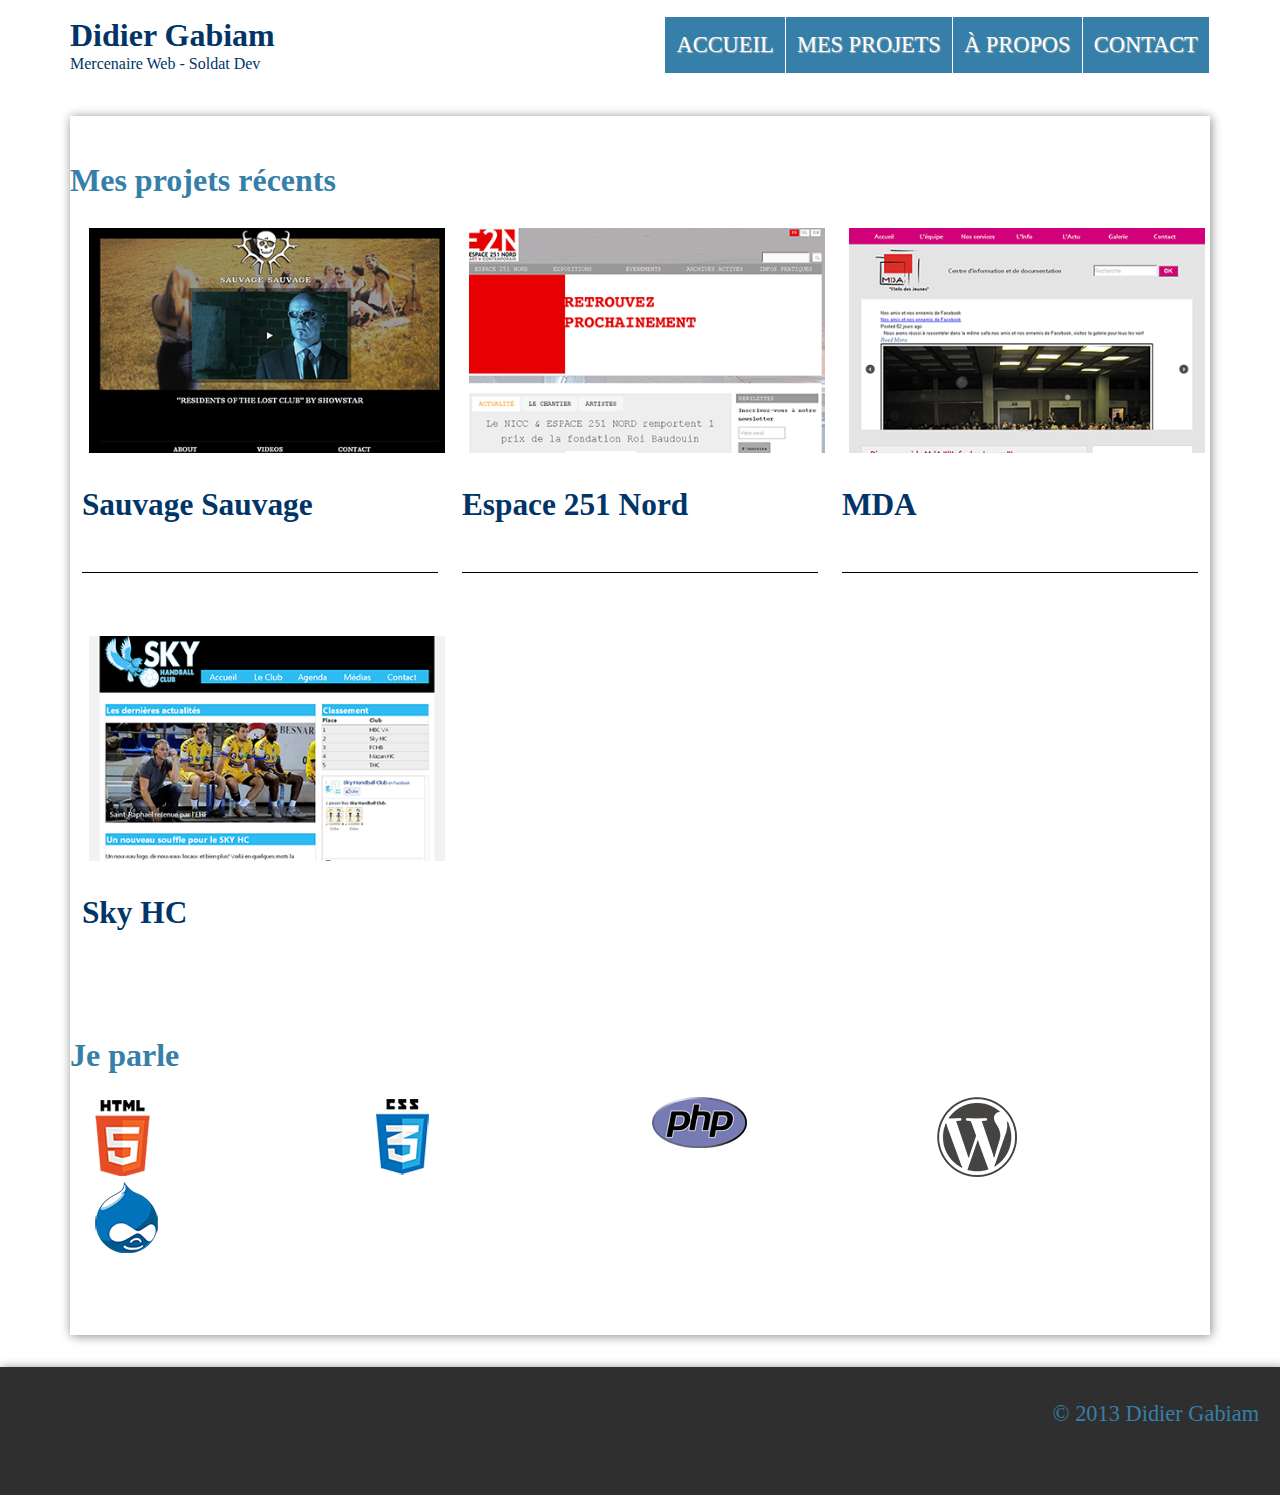
<file: html/index.html>
<!DOCTYPE html>
<!--[if lt IE 7]>      <html class="no-js lt-ie9 lt-ie8 lt-ie7"> <![endif]-->
<!--[if IE 7]>         <html class="no-js lt-ie9 lt-ie8"> <![endif]-->
<!--[if IE 8]>         <html class="no-js lt-ie9"> <![endif]-->
<!--[if gt IE 8]><!--> <html class="no-js"> <!--<![endif]-->
    <head>
        <meta charset="utf-8">
        <meta http-equiv="X-UA-Compatible" content="IE=edge,chrome=1">
        <title>Portfolio de Didier Gabiam - Accueil</title>
        <meta name="description" content="Portfolio de Didier Gabiam">
        <meta name="viewport" content="width=device-width">

        <!-- Place favicon.ico and apple-touch-icon.png in the root directory -->

        <link rel="stylesheet" href="../css/normalize.css">
        <link rel="stylesheet" href="../css/main.css">
        <script src="../js/vendor/modernizr-2.6.2.min.js"></script>
    </head>
    <body>
        <!--[if lt IE 7]>
            <p class="chromeframe">You are using an <strong>outdated</strong> browser. Please <a href="http://browsehappy.com/">upgrade your browser</a> or <a href="http://www.google.com/chromeframe/?redirect=true">activate Google Chrome Frame</a> to improve your experience.</p>
        <![endif]-->

        <!-- Add your site or application content here -->
        <div id="main">
            <header>
                <div id="logo">
                    <a href="index.html" title="Retournez à l'accueil">
                        <h1>Didier Gabiam</h1>
                        <h2 class="job">Mercenaire Web - Soldat Dev</h2>
                    </a>
                </div>
                <nav>
                    <ul>
                        <li><a href="index.html" title="Accueil" class="menulink">Accueil</a></li>
                        <li><a href="works.html" title="Mes travaux"  class="menulink">Mes projets</a></li>
                        <li><a href="about.html" title="Qui suis-je?"  class="menulink">à propos</a></li>
                        <li><a href="contact.html" title="Contactez-moi"  class="menulink">Contact</a></li>
                    </ul>
                </nav>
            </header><!-- END HEADER -->
            <section id="content">
                <h1>Mes projets récents</h1>
                <ul class="galerie">
                    <li class="recent-works"><a href="sauvage.html" title="Sauvage Sauvage"><img src="../img/sauvage_s.png" alt="Image du projet Sauvage Sauvage">
                        <h2>Sauvage Sauvage</h2></a></li>
                    <li class="recent-works"><a href="e2n.html" title="Espace 251 Nord"><img src="../img/e2n_s.png" alt="Image du projet Espace 251 Nord"><h2>Espace 251 Nord</h2></a></li>
                    <li class="recent-works"><a href="mda.html" title="MDA"><img src="../img/mda_s.png" alt="Image du projet MDA"><h2>MDA</h2></a></li>
                    <li class="recent-works"><a href="skyhc.html" title="projet"><img src="../img/skyhc_s.png" alt="Image du projet Sky HC"><h2>Sky HC</h2></a></li>
                </ul>
                <h1>Je parle</h1>
                <ul>
                    <li class="logo"><img src="../img/html5.png" alt="Logo de HTML5" title="Logo de HTML5"></li>
                    <li class="logo"><img src="../img/css3.png" alt="Logo de CSS23" title="Logo de CSS3"></li>
                    <li class="logo"><img src="../img/php.png" alt="Logo de PHP" title="Logo de PHP"></li>
                    <li class="logo"><img src="../img/wp.png" alt="Logo de Wordress" title="Logo de Wordpress"></li>
                    <li class="logo"><img src="../img/drupal.png" alt="Logo de Drupal" title="Logo de Drupal"></li>
                </ul>
                <div id="main-footer"></div>
            </section><!-- END MAIN -->
        </div>
        <footer>
            <p>&copy 2013 Didier Gabiam</p>
        </footer>
    </body>
</html>
</file>
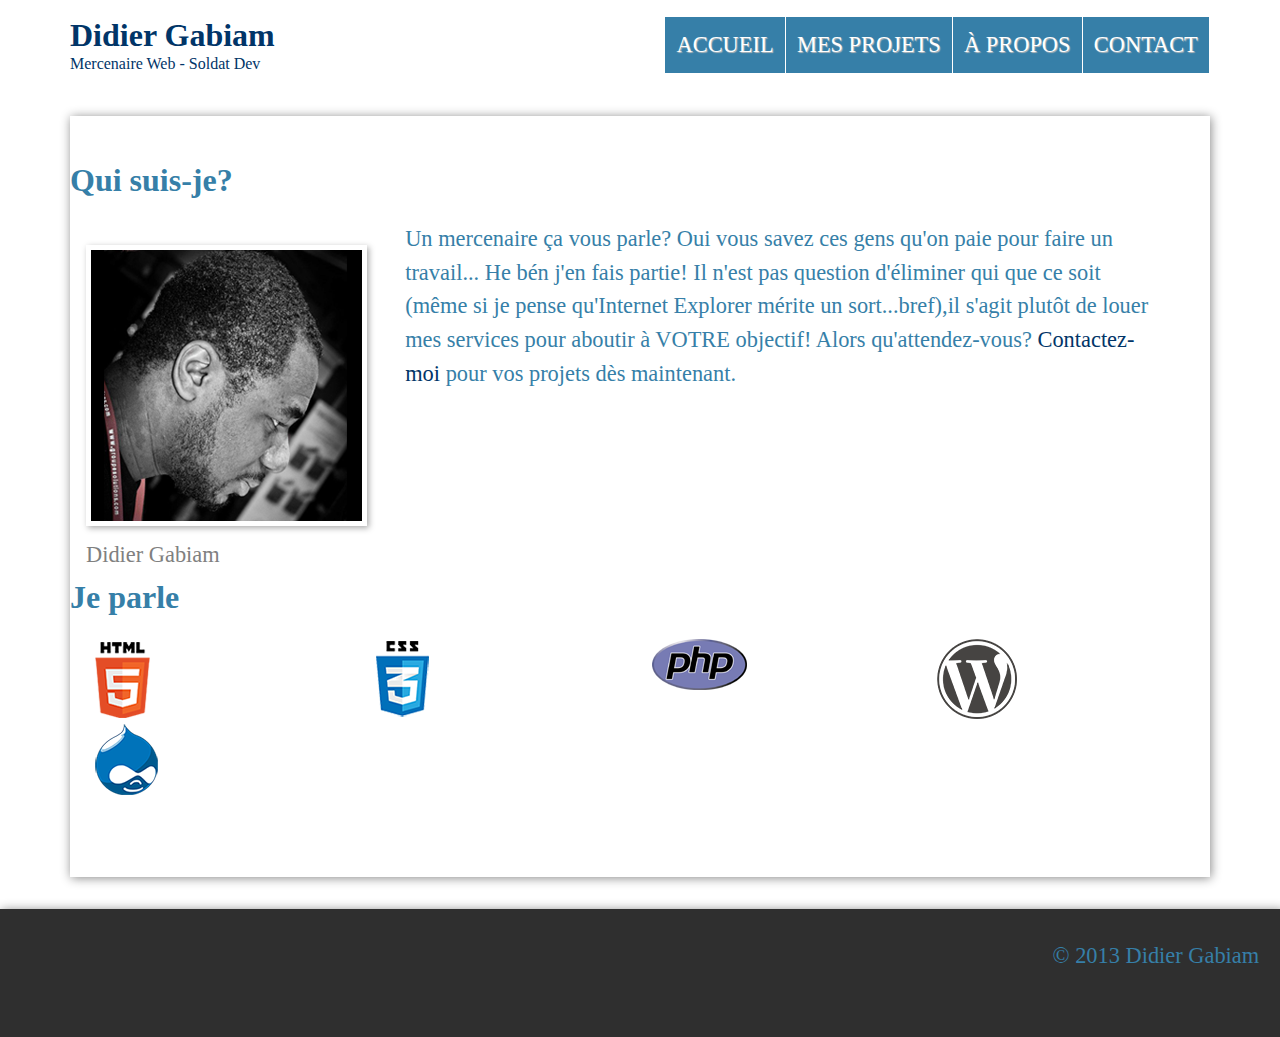
<file: html/about.html>
<!DOCTYPE html>
<!--[if lt IE 7]>      <html class="no-js lt-ie9 lt-ie8 lt-ie7"> <![endif]-->
<!--[if IE 7]>         <html class="no-js lt-ie9 lt-ie8"> <![endif]-->
<!--[if IE 8]>         <html class="no-js lt-ie9"> <![endif]-->
<!--[if gt IE 8]><!--> <html class="no-js"> <!--<![endif]-->
    <head>
        <meta charset="utf-8">
        <meta http-equiv="X-UA-Compatible" content="IE=edge,chrome=1">
        <title>Portfolio de Didier Gabiam - Qui suis-je?</title>
        <meta name="description" content="Portfolio de Didier Gabiam">
        <meta name="viewport" content="width=device-width">

        <!-- Place favicon.ico and apple-touch-icon.png in the root directory -->

        <link rel="stylesheet" href="../css/normalize.css">
        <link rel="stylesheet" href="../css/main.css">
        <script src="../js/vendor/modernizr-2.6.2.min.js"></script>
    </head>
    <body>
        <!--[if lt IE 7]>
            <p class="chromeframe">You are using an <strong>outdated</strong> browser. Please <a href="http://browsehappy.com/">upgrade your browser</a> or <a href="http://www.google.com/chromeframe/?redirect=true">activate Google Chrome Frame</a> to improve your experience.</p>
        <![endif]-->

        <!-- Add your site or application content here -->
        <div id="main">
            <header>
                <div id="logo">
                    <a href="index.html" title="Retournez à l'accueil">
                        <h1>Didier Gabiam</h1>
                        <h2 class="job">Mercenaire Web - Soldat Dev</h2>
                    </a>
                </div>
                <nav>
                    <ul>
                        <li><a href="index.html" title="Accueil" class="menulink">Accueil</a></li>
                        <li><a href="works.html" title="Mes travaux"  class="menulink">Mes projets</a></li>
                        <li><a href="about.html" title="Qui suis-je?"  class="menulink">à propos</a></li>
                        <li><a href="contact.html" title="Contactez-moi"  class="menulink">Contact</a></li>
                    </ul>
                </nav>
            </header><!-- END HEADER -->
            <section id="content">
                <h1>Qui suis-je?</h1>
                <figure>
                  <img src="../img/didier.png" alt="Photo de Didier Gabiam" />
                  <figcaption>Didier Gabiam</figcaption>
                </figure>
                <section id="me">
                    Un mercenaire ça vous parle? Oui vous savez ces gens qu'on paie pour faire un travail... He bén j'en fais partie! Il n'est pas question d'éliminer qui que ce soit (même si je pense qu'Internet Explorer mérite un sort...bref),il s'agit plutôt de louer mes services pour aboutir à VOTRE objectif! Alors qu'attendez-vous? <a href="contact.html" title="cliquez vite et contactez-moi">Contactez-moi</a> pour vos projets dès maintenant.
                </section>
                <h1>Je parle</h1>
                <ul>
                    <li class="logo"><img src="../img/html5.png" alt="Logo de HTML5" title="Logo de HTML5"></li>
                    <li class="logo"><img src="../img/css3.png" alt="Logo de CSS23" title="Logo de CSS3"></li>
                    <li class="logo"><img src="../img/php.png" alt="Logo de PHP" title="Logo de PHP"></li>
                    <li class="logo"><img src="../img/wp.png" alt="Logo de Wordress" title="Logo de Wordpress"></li>
                    <li class="logo"><img src="../img/drupal.png" alt="Logo de Drupal" title="Logo de Drupal"></li>
                </ul>
                <div id="main-footer"></div>
            </section><!-- END MAIN -->
        </div>
        <footer>
            <p>&copy 2013 Didier Gabiam</p>
        </footer>

    </body>
</html>
</file>
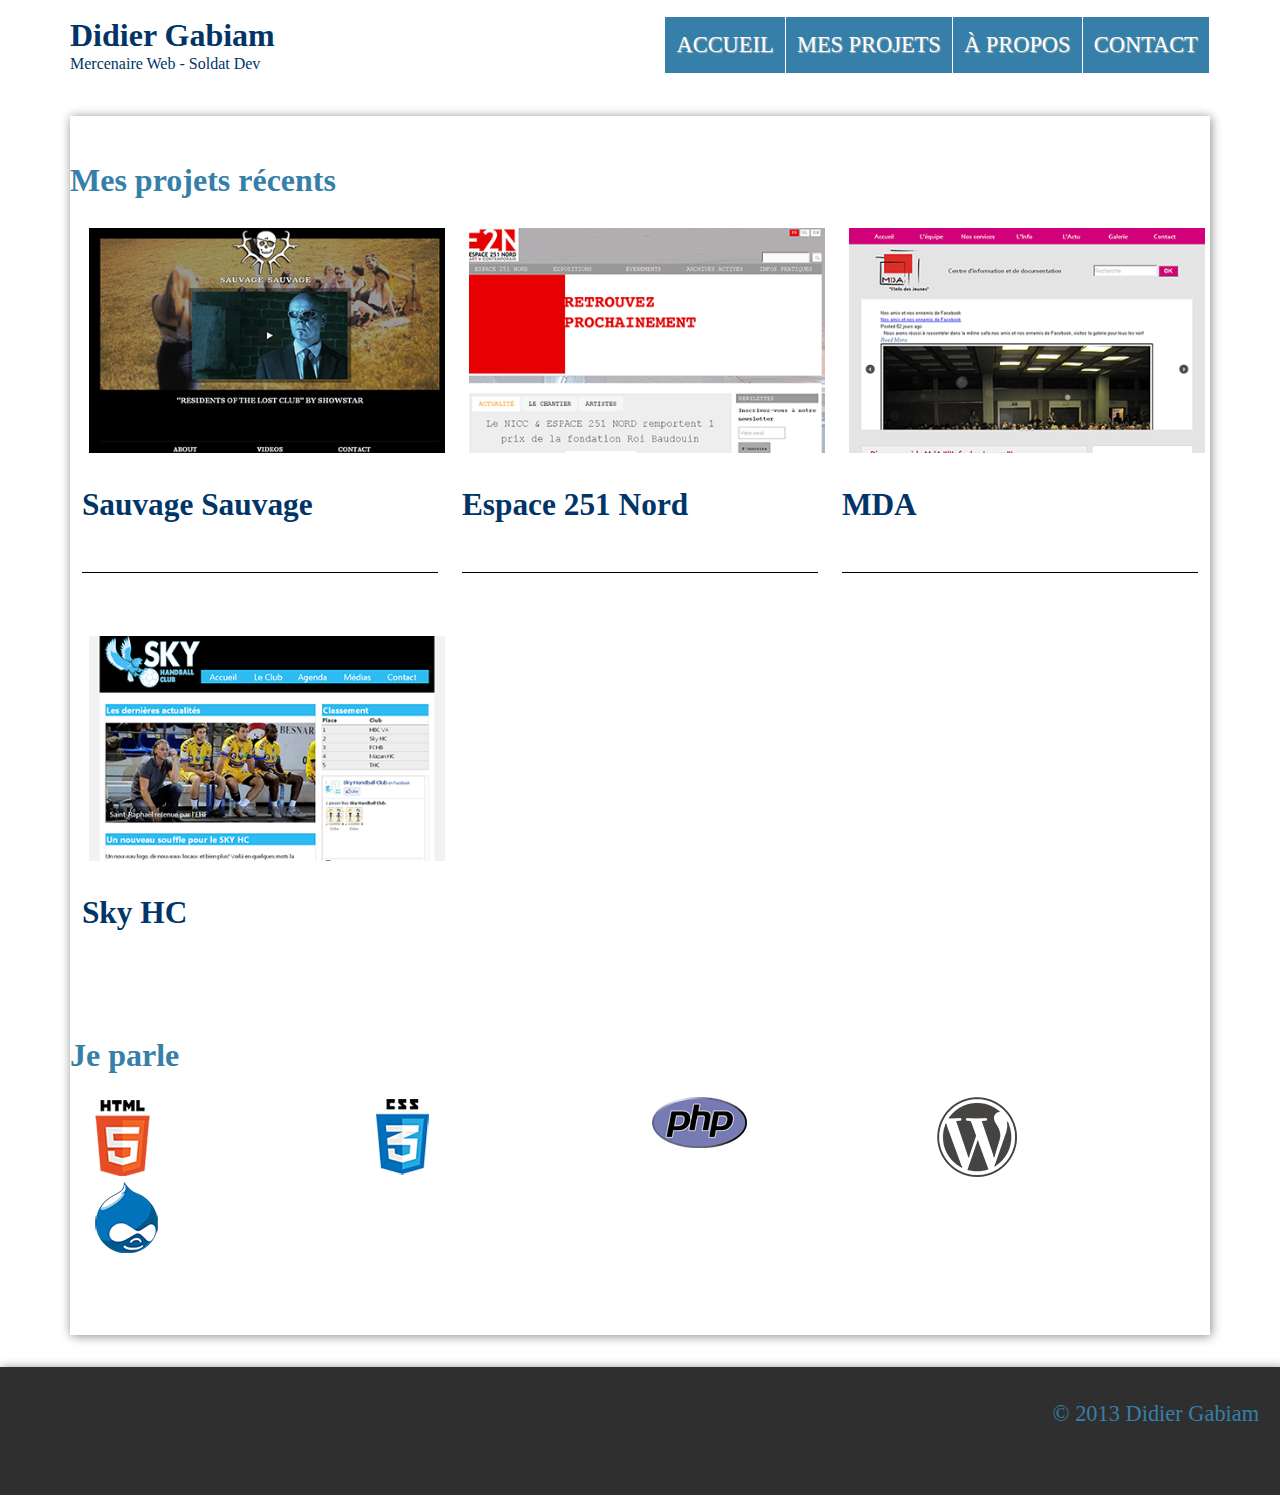
<file: html/works.html>
<!DOCTYPE html>
<!--[if lt IE 7]>      <html class="no-js lt-ie9 lt-ie8 lt-ie7"> <![endif]-->
<!--[if IE 7]>         <html class="no-js lt-ie9 lt-ie8"> <![endif]-->
<!--[if IE 8]>         <html class="no-js lt-ie9"> <![endif]-->
<!--[if gt IE 8]><!--> <html class="no-js"> <!--<![endif]-->
    <head>
        <meta charset="utf-8">
        <meta http-equiv="X-UA-Compatible" content="IE=edge,chrome=1">
        <title>Portfolio de Didier Gabiam - Mes projets</title>
        <meta name="description" content="Portfolio de Didier Gabiam">
        <meta name="viewport" content="width=device-width">

        <!-- Place favicon.ico and apple-touch-icon.png in the root directory -->

        <link rel="stylesheet" href="../css/normalize.css">
        <link rel="stylesheet" href="../css/main.css">
        <script src="../js/vendor/modernizr-2.6.2.min.js"></script>
    </head>
    <body>
        <!--[if lt IE 7]>
            <p class="chromeframe">You are using an <strong>outdated</strong> browser. Please <a href="http://browsehappy.com/">upgrade your browser</a> or <a href="http://www.google.com/chromeframe/?redirect=true">activate Google Chrome Frame</a> to improve your experience.</p>
        <![endif]-->

        <!-- Add your site or application content here -->
        <div id="main">
            <header>
                <div id="logo">
                    <a href="index.html" title="Retournez à l'accueil">
                        <h1>Didier Gabiam</h1>
                        <h2 class="job">Mercenaire Web - Soldat Dev</h2>
                    </a>
                </div>
                <nav>
                    <ul>
                        <li><a href="index.html" title="Accueil" class="menulink">Accueil</a></li>
                        <li><a href="works.html" title="Mes travaux"  class="menulink">Mes projets</a></li>
                        <li><a href="about.html" title="Qui suis-je?"  class="menulink">à propos</a></li>
                        <li><a href="contact.html" title="Contactez-moi"  class="menulink">Contact</a></li>
                    </ul>
                </nav>
            </header><!-- END HEADER -->
            <section id="content">
                <h1>Mes projets récents</h1>
                <ul class="galerie">
                    <li class="recent-works"><a href="sauvage.html" title="Sauvage Sauvage"><img src="../img/sauvage_s.png" alt="Image du projet Sauvage Sauvage">
                        <h2>Sauvage Sauvage</h2></a></li>
                    <li class="recent-works"><a href="e2n.html" title="Espace 251 Nord"><img src="../img/e2n_s.png" alt="Image du projet Espace 251 Nord"><h2>Espace 251 Nord</h2></a></li>
                    <li class="recent-works"><a href="mda.html" title="MDA"><img src="../img/mda_s.png" alt="Image du projet MDA"><h2>MDA</h2></a></li>
                    <li class="recent-works"><a href="skyhc.html" title="projet"><img src="../img/skyhc_s.png" alt="Image du projet Sky HC"><h2>Sky HC</h2></a></li>
                </ul>
                <h1>Je parle</h1>
                <ul>
                    <li class="logo"><img src="../img/html5.png" alt="Logo de HTML5" title="Logo de HTML5"></li>
                    <li class="logo"><img src="../img/css3.png" alt="Logo de CSS23" title="Logo de CSS3"></li>
                    <li class="logo"><img src="../img/php.png" alt="Logo de PHP" title="Logo de PHP"></li>
                    <li class="logo"><img src="../img/wp.png" alt="Logo de Wordress" title="Logo de Wordpress"></li>
                    <li class="logo"><img src="../img/drupal.png" alt="Logo de Drupal" title="Logo de Drupal"></li>
                </ul>
                <div id="main-footer"></div>
            </section><!-- END MAIN -->
        </div>
        <footer>
            <p>&copy 2013 Didier Gabiam</p>
        </footer>

    </body>
</html>
</file>
<file: css/main.css>
@charset "UTF-8";
/* ============================================================

320 and Up by Andy Clarke
Version: 3.0
URL: http://stuffandnonsense.co.uk/projects/320andup/
Apache License: v2.0. http://www.apache.org/licenses/LICENSE-2.0

============================================================ */
/* Reset =================================================== */
/* line 12, ../scss/_reset.scss */
html, body, body div, span, object, iframe, h1, h2, h3, h4, h5, h6, p, blockquote, pre, abbr, address, cite, code, del, dfn, em, img, ins, kbd, q, samp, small, strong, sub, sup, var, b, i, dl, dt, dd, ol, ul, li, fieldset, form, label, legend, table, caption, tbody, tfoot, thead, tr, th, td, article, aside, figure, footer, header, hgroup, menu, nav, section, time, mark, audio, video {
  margin: 0;
  padding: 0;
  border: 0;
  outline: 0;
  font-size: 100%;
  vertical-align: baseline;
  background: transparent; }

/* line 15, ../scss/_reset.scss */
article, aside, figure, footer, header, hgroup, nav, section {
  display: block; }

/* Variables =================================================== */
/* Mixins =================================================== */
/* Page =================================================== */
@-webkit-viewport {
  width: device-width; }

@-moz-viewport {
  width: device-width; }

@-ms-viewport {
  width: device-width; }

@-o-viewport {
  width: device-width; }

@viewport {
  width: device-width; }

/* line 29, ../scss/_site.scss */
html {
  background: white;
  font-size: 62.5%;
  -webkit-overflow-scrolling: touch;
  -webkit-tap-highlight-color: #f3f5f6;
  -webkit-text-size-adjust: 100%;
  -ms-text-size-adjust: 100%; }

/* line 37, ../scss/_site.scss */
body {
  margin: 0;
  padding: 0;
  width: 100%;
  background-color: transparent;
  font-family: "Helvetica Neue", Helvetica, Arial, sans-serif;
  font-size: 16px;
  font-size: 1.6rem;
  line-height: 1.5em;
  color: black; }

/* Typography =================================================== */
/* line 19, ../scss/_typography.scss */
h1,
h2,
h3,
h4,
h5,
h6 {
  margin: 0;
  font-family: inherit;
  font-weight: bold;
  color: inherit;
  text-rendering: optimizelegibility; }

/* line 27, ../scss/_typography.scss */
h1 small,
h2 small {
  font-weight: normal;
  color: #bfbfbf; }

/* line 32, ../scss/_typography.scss */
h1,
.h1 {
  margin-bottom: 0.75em;
  font-size: 32px;
  font-size: 3.2rem;
  line-height: 1.2; }

/* line 38, ../scss/_typography.scss */
h2,
.h2 {
  margin-bottom: 0.75em;
  font-size: 24px;
  font-size: 2.4rem;
  line-height: 1.2; }

/* line 44, ../scss/_typography.scss */
h3,
.h3 {
  margin-bottom: 1em;
  font-size: 21px;
  font-size: 2.1rem;
  line-height: 1.3; }

/* line 50, ../scss/_typography.scss */
h4,
.h4 {
  margin-bottom: 1.5em;
  font-size: 18px;
  font-size: 1.8rem;
  line-height: 1.25; }

/* line 56, ../scss/_typography.scss */
h5,
.h5 {
  font-size: 16px;
  font-size: 1.6rem;
  margin-bottom: 1.5em; }

/* line 61, ../scss/_typography.scss */
h6,
.h6 {
  margin-bottom: 1.5em;
  font-size: 14px;
  font-size: 1.4rem;
  font-weight: normal;
  letter-spacing: 1px;
  text-transform: uppercase; }

/* line 72, ../scss/_typography.scss */
.header h1,
.header h2,
.header h3 {
  float: left;
  margin-right: 24px; }
  /* line 76, ../scss/_typography.scss */
  .header h1 a,
  .header h2 a,
  .header h3 a {
    display: block;
    position: relative;
    top: 6px;
    float: right;
    padding: 4px 12px;
    font-size: 14px;
    font-size: 1.4rem;
    background-color: #f3f5f6; }
  /* line 85, ../scss/_typography.scss */
  .header h1:hover,
  .header h2:hover,
  .header h3:hover {
    background-color: #f3f5f6; }

/* line 90, ../scss/_typography.scss */
.header .a-rss,
.header .a-rss:hover {
  float: left;
  width: 16px;
  height: 16px;
  padding: 0;
  background: transparent url(../img/a-rss.png) no-repeat 0 0;
  text-indent: 100%;
  white-space: nowrap;
  overflow: hidden; }

/* line 104, ../scss/_typography.scss */
p,
ol,
ul,
dl,
address {
  margin-bottom: 1.5em;
  font-size: 14px;
  font-size: 1.4rem;
  line-height: 1.5em; }

/* line 109, ../scss/_typography.scss */
small {
  font-size: 14px;
  font-size: 1.4rem; }

/* line 113, ../scss/_typography.scss */
ul,
ol {
  margin: 0 0 1.5em -24px;
  padding: 0 0 0 24px; }

/* line 118, ../scss/_typography.scss */
li ul,
li ol {
  margin: 0;
  font-size: 16px;
  font-size: 1.6rem; }

/* line 124, ../scss/_typography.scss */
blockquote {
  margin: 0 0 1.5em -24px;
  padding-left: 24px;
  border-left: 2px solid #c7ced6;
  font-family: Cambria, Georgia, Times, "Times New Roman";
  font-style: normal; }

/* line 131, ../scss/_typography.scss */
q {
  quotes: none; }

/* line 137, ../scss/_typography.scss */
blockquote:before,
blockquote:after,
q:before,
q:after {
  content: '';
  content: none; }

/* line 141, ../scss/_typography.scss */
cite {
  font-style: normal; }

/* line 147, ../scss/_typography.scss */
dl,
dd {
  margin-bottom: 1.5em; }

/* line 150, ../scss/_typography.scss */
dt {
  font-weight: bold; }

/* line 155, ../scss/_typography.scss */
.dl-horizontal dt {
  float: left;
  clear: left;
  width: 20.25%;
  text-align: right; }
/* line 161, ../scss/_typography.scss */
.dl-horizontal dd {
  margin-left: 22.78%; }

/* line 167, ../scss/_typography.scss */
abbr[title] {
  border-bottom: 1px dotted #c7ced6;
  cursor: help; }

/* line 171, ../scss/_typography.scss */
b, strong {
  font-weight: bold; }

/* line 174, ../scss/_typography.scss */
dfn {
  font-style: italic; }

/* line 177, ../scss/_typography.scss */
ins {
  background-color: #f3f5f6;
  color: black;
  text-decoration: none; }

/* line 182, ../scss/_typography.scss */
mark {
  background-color: #f3f5f6;
  color: black;
  font-style: italic;
  font-weight: bold; }

/* line 191, ../scss/_typography.scss */
pre,
code,
kbd,
samp {
  font-family: Monaco, Courier New, monospace;
  font-size: 14px;
  font-size: 1.4rem;
  line-height: 1.5em; }

/* line 196, ../scss/_typography.scss */
pre {
  white-space: pre;
  white-space: pre-wrap;
  word-wrap: break-word; }

/* line 202, ../scss/_typography.scss */
sub,
sup {
  position: relative;
  font-size: 12px;
  font-size: 1.2rem;
  line-height: 0;
  vertical-align: baselineheight; }

/* line 208, ../scss/_typography.scss */
sup {
  top: -.5em; }

/* line 211, ../scss/_typography.scss */
sub {
  bottom: -.25em; }

/* Colour =================================================== */
/* line 16, ../scss/_colour.scss */
a {
  text-decoration: none;
  color: #013568; }
  /* line 20, ../scss/_colour.scss */
  a:visited {
    color: #000203; }
  /* line 23, ../scss/_colour.scss */
  a:hover {
    text-decoration: underline;
    color: #011b35; }
  /* line 27, ../scss/_colour.scss */
  a:focus {
    outline: thin dotted;
    color: black; }
  /* line 32, ../scss/_colour.scss */
  a:hover, a:active {
    outline: 0; }

/* line 36, ../scss/_colour.scss */
::-moz-selection {
  background-color: #d6dbe1;
  color: #2d353e;
  text-shadow: none; }

/* line 41, ../scss/_colour.scss */
::selection {
  background-color: #d6dbe1;
  color: #2d353e;
  text-shadow: none; }

/* line 48, ../scss/_colour.scss */
.swatch {
  margin: 0 0 1.5em 0;
  padding: 0; }

/* line 52, ../scss/_colour.scss */
.swatch-row {
  display: block;
  margin: 0;
  padding: 0;
  width: 200px; }

/* line 58, ../scss/_colour.scss */
.swatch-row-one {
  background-color: black; }

/* line 61, ../scss/_colour.scss */
.swatch-row-two {
  background-color: white; }

/* line 64, ../scss/_colour.scss */
.swatch-row span {
  display: block;
  float: left;
  width: 50px;
  height: 50px; }

/* line 72, ../scss/_colour.scss */
.swatch-base span:nth-child(1) {
  background-color: rgba(45, 53, 62, 0.9); }

/* line 75, ../scss/_colour.scss */
.swatch-base span:nth-child(2) {
  background-color: rgba(45, 53, 62, 0.8); }

/* line 78, ../scss/_colour.scss */
.swatch-base span:nth-child(3) {
  background-color: rgba(45, 53, 62, 0.7); }

/* line 81, ../scss/_colour.scss */
.swatch-base span:nth-child(4) {
  background-color: rgba(45, 53, 62, 0.6); }

/* line 86, ../scss/_colour.scss */
.swatch-alert span:nth-child(1) {
  background-color: rgba(252, 248, 227, 0.9); }

/* line 89, ../scss/_colour.scss */
.swatch-alert span:nth-child(2) {
  background-color: rgba(252, 248, 227, 0.8); }

/* line 92, ../scss/_colour.scss */
.swatch-alert span:nth-child(3) {
  background-color: rgba(252, 248, 227, 0.7); }

/* line 95, ../scss/_colour.scss */
.swatch-alert span:nth-child(4) {
  background-color: rgba(252, 248, 227, 0.6); }

/* line 100, ../scss/_colour.scss */
.swatch-error span:nth-child(1) {
  background-color: rgba(218, 79, 73, 0.9); }

/* line 103, ../scss/_colour.scss */
.swatch-error span:nth-child(2) {
  background-color: rgba(218, 79, 73, 0.8); }

/* line 106, ../scss/_colour.scss */
.swatch-error span:nth-child(3) {
  background-color: rgba(218, 79, 73, 0.7); }

/* line 109, ../scss/_colour.scss */
.swatch-error span:nth-child(4) {
  background-color: rgba(218, 79, 73, 0.6); }

/* line 114, ../scss/_colour.scss */
.swatch-info span:nth-child(1) {
  background-color: rgba(217, 237, 247, 0.9); }

/* line 117, ../scss/_colour.scss */
.swatch-info span:nth-child(2) {
  background-color: rgba(217, 237, 247, 0.8); }

/* line 120, ../scss/_colour.scss */
.swatch-info span:nth-child(3) {
  background-color: rgba(217, 237, 247, 0.7); }

/* line 123, ../scss/_colour.scss */
.swatch-info span:nth-child(4) {
  background-color: rgba(217, 237, 247, 0.6); }

/* line 128, ../scss/_colour.scss */
.swatch-success span:nth-child(1) {
  background-color: rgba(91, 183, 91, 0.9); }

/* line 131, ../scss/_colour.scss */
.swatch-success span:nth-child(2) {
  background-color: rgba(91, 183, 91, 0.8); }

/* line 134, ../scss/_colour.scss */
.swatch-success span:nth-child(3) {
  background-color: rgba(91, 183, 91, 0.7); }

/* line 137, ../scss/_colour.scss */
.swatch-success span:nth-child(4) {
  background-color: rgba(91, 183, 91, 0.6); }

/* line 142, ../scss/_colour.scss */
.swatch-warning span:nth-child(1) {
  background-color: rgba(250, 167, 50, 0.9); }

/* line 145, ../scss/_colour.scss */
.swatch-warning span:nth-child(2) {
  background-color: rgba(250, 167, 50, 0.8); }

/* line 148, ../scss/_colour.scss */
.swatch-warning span:nth-child(3) {
  background-color: rgba(250, 167, 50, 0.7); }

/* line 151, ../scss/_colour.scss */
.swatch-warning span:nth-child(4) {
  background-color: rgba(250, 167, 50, 0.6); }

/* Texture =================================================== */
/* line 18, ../scss/_texture.scss */
.alert {
  margin-bottom: 1.5em;
  padding: 8px 35px 8px 14px;
  background-color: #fcf8e3;
  border: 1px solid #f2e187;
  -webkit-border-top-right-radius: 2px;
  -webkit-border-bottom-right-radius: 0;
  -webkit-border-bottom-left-radius: 0;
  -webkit-border-top-left-radius: 0;
  -moz-border-radius-topright: 2px;
  -moz-border-radius-bottomright: 0;
  -moz-border-radius-bottomleft: 0;
  -moz-border-radius-topleft: 0;
  border-top-right-radius: 2px;
  border-bottom-right-radius: 0;
  border-bottom-left-radius: 0;
  border-top-left-radius: 0;
  -webkit-background-clip: padding-box;
  -moz-background-clip: padding;
  background-clip: padding-box;
  font-family: "Helvetica Neue", Helvetica, Arial, sans-serif;
  font-size: 14px;
  font-size: 1.4rem;
  color: #9c8611; }
  /* line 28, ../scss/_texture.scss */
  .alert .alert-heading {
    color: inherit; }
  /* line 30, ../scss/_texture.scss */
  .alert .close {
    position: relative;
    top: -2px;
    right: -21px;
    float: right;
    font-size: 21px;
    font-size: 2.1rem;
    font-weight: bold;
    line-height: 18px;
    color: inherit; }

/* line 42, ../scss/_texture.scss */
.alert-success {
  background-color: #c5e6c5;
  border-color: #a2d6a2;
  color: #347834; }

/* line 48, ../scss/_texture.scss */
.alert-warning {
  background-color: #fee7c7;
  border-color: #fcd296;
  color: #c17305; }

/* line 54, ../scss/_texture.scss */
.alert-error {
  background-color: #f4cac8;
  border-color: #eba19e;
  color: #da4f49; }

/* line 60, ../scss/_texture.scss */
.alert-inverse {
  background-color: #414141;
  border-color: black;
  color: white; }

/* line 68, ../scss/_texture.scss */
.alert-block {
  padding-top: 14px;
  padding-bottom: 14px; }
  /* line 74, ../scss/_texture.scss */
  .alert-block .alert-heading {
    margin-bottom: 0.1875em;
    font-size: inherit;
    font-weight: bold; }
  /* line 83, ../scss/_texture.scss */
  .alert-block > p,
  .alert-block > ul {
    margin-bottom: 0; }
  /* line 85, ../scss/_texture.scss */
  .alert-block p + p {
    margin-top: 5px; }

/* line 90, ../scss/_texture.scss */
.badge {
  padding: 1px 9px 2px;
  font-size: 12px;
  font-size: 1.2rem;
  font-weight: bold;
  white-space: nowrap;
  color: gray;
  background-color: #e6e6e6;
  -webkit-border-top-right-radius: 9px;
  -webkit-border-bottom-right-radius: 0;
  -webkit-border-bottom-left-radius: 0;
  -webkit-border-top-left-radius: 0;
  -moz-border-radius-topright: 9px;
  -moz-border-radius-bottomright: 0;
  -moz-border-radius-bottomleft: 0;
  -moz-border-radius-topleft: 0;
  border-top-right-radius: 9px;
  border-bottom-right-radius: 0;
  border-bottom-left-radius: 0;
  border-top-left-radius: 0;
  -webkit-background-clip: padding-box;
  -moz-background-clip: padding;
  background-clip: padding-box;
  -webkit-transition: background-color 0.25s 0 linear;
  -moz-transition: background-color 0.25s 0 linear;
  -ms-transition: background-color 0.25s 0 linear;
  -o-transition: background-color 0.25s 0 linear;
  transition: background-color 0.25s 0 linear; }
  /* line 100, ../scss/_texture.scss */
  .badge:hover {
    color: gray;
    text-decoration: none;
    cursor: pointer; }

/* line 107, ../scss/_texture.scss */
.badge-error {
  background-color: #da4f49;
  color: white; }
  /* line 111, ../scss/_texture.scss */
  .badge-error:hover {
    background-color: #9d2520;
    color: white; }

/* line 117, ../scss/_texture.scss */
.badge-warning {
  background-color: #faa732;
  color: white; }
  /* line 121, ../scss/_texture.scss */
  .badge-warning:hover {
    background-color: #c17305;
    color: white; }

/* line 127, ../scss/_texture.scss */
.badge-success {
  background-color: #5bb75b;
  color: white; }
  /* line 131, ../scss/_texture.scss */
  .badge-success:hover {
    background-color: #347834;
    color: white; }

/* line 137, ../scss/_texture.scss */
.badge-info {
  background-color: #d9edf7;
  color: #247fad; }
  /* line 141, ../scss/_texture.scss */
  .badge-info:hover {
    background-color: #85c5e5; }

/* line 144, ../scss/_texture.scss */
.badge-inverse {
  background-color: #414141;
  color: white; }
  /* line 148, ../scss/_texture.scss */
  .badge-inverse:hover {
    background-color: #0e0e0e;
    color: white; }

/* line 174, ../scss/_texture.scss */
.well {
  min-height: 21px;
  padding: 11px;
  margin-bottom: 1.5em;
  background-color: #f3f5f6;
  border: 1px solid #b8c1cb;
  -webkit-border-top-right-radius: 4px;
  -webkit-border-bottom-right-radius: 0;
  -webkit-border-bottom-left-radius: 0;
  -webkit-border-top-left-radius: 0;
  -moz-border-radius-topright: 4px;
  -moz-border-radius-bottomright: 0;
  -moz-border-radius-bottomleft: 0;
  -moz-border-radius-topleft: 0;
  border-top-right-radius: 4px;
  border-bottom-right-radius: 0;
  border-bottom-left-radius: 0;
  border-top-left-radius: 0;
  -webkit-background-clip: padding-box;
  -moz-background-clip: padding;
  background-clip: padding-box;
  -webkit-box-shadow: inset 0 1px 10px #d6dbe1;
  -moz-box-shadow: inset 0 1px 10px #d6dbe1;
  box-shadow: inset 0 1px 10px #d6dbe1; }
  /* line 183, ../scss/_texture.scss */
  .well p:last-child {
    margin-bottom: 0; }

/* line 186, ../scss/_texture.scss */
.well-large {
  padding: 22px; }

/* line 188, ../scss/_texture.scss */
.well-small {
  padding: 6px;
  -webkit-border-top-right-radius: 2px;
  -webkit-border-bottom-right-radius: 0;
  -webkit-border-bottom-left-radius: 0;
  -webkit-border-top-left-radius: 0;
  -moz-border-radius-topright: 2px;
  -moz-border-radius-bottomright: 0;
  -moz-border-radius-bottomleft: 0;
  -moz-border-radius-topleft: 0;
  border-top-right-radius: 2px;
  border-bottom-right-radius: 0;
  border-bottom-left-radius: 0;
  border-top-left-radius: 0;
  -webkit-background-clip: padding-box;
  -moz-background-clip: padding;
  background-clip: padding-box; }

/* Font Awesome: http://fortawesome.github.com/Font-Awesome/

License
-------------------------------------------------------
The Font Awesome webfont, CSS, and LESS files are licensed under CC BY 3.0:
http://creativecommons.org/licenses/by/3.0/ A mention of
'Font Awesome - http://fortawesome.github.com/Font-Awesome' in human-readable
source code is considered acceptable attribution (most common on the web).
If human readable source code is not available to the end user, a mention in
an 'About' or 'Credits' screen is considered acceptable (most common in desktop
or mobile software). */
@font-face {
  font-family: 'FontAwesome';
  src: url("../fonts/fontawesome-webfont.eot");
  src: url("../fonts/fontawesome-webfont.eot?#iefix") format("embedded-opentype"), url("../fonts/fontawesome-webfont.woff") format("woff"), url("../fonts/fontawesome-webfont.ttf") format("truetype"), url("../fonts/fontawesome-webfont.svgz#FontAwesomeRegular") format("svg"), url("../fonts/fontawesome-webfont.svg#FontAwesomeRegular") format("svg");
  font-weight: normal;
  font-style: normal; }

/* line 29, ../scss/_font-awesome.scss */
[class^="icon-"],
[class*=" icon-"] {
  display: inline;
  width: auto;
  height: auto;
  line-height: inherit;
  vertical-align: baseline;
  background-image: none;
  background-position: 0 0;
  background-repeat: repeat; }

/* line 40, ../scss/_font-awesome.scss */
li[class^="icon-"],
li[class*=" icon-"] {
  display: block; }

/* line 44, ../scss/_font-awesome.scss */
[class^="icon-"]:before,
[class*=" icon-"]:before {
  font-family: FontAwesome;
  font-weight: normal;
  font-style: normal;
  display: inline-block;
  text-decoration: inherit; }

/* line 52, ../scss/_font-awesome.scss */
a [class^="icon-"],
a [class*=" icon-"] {
  display: inline-block;
  text-decoration: inherit; }

/* makes the font 33% larger relative to the icon container */
/* line 57, ../scss/_font-awesome.scss */
.icon-large:before {
  vertical-align: top;
  font-size: 4/3em; }

/* line 63, ../scss/_font-awesome.scss */
.btn [class^="icon-"],
.btn [class*=" icon-"] {
  /* keeps button heights with and without icons the same */
  line-height: .9em; }

/* line 70, ../scss/_font-awesome.scss */
li [class^="icon-"],
li [class*=" icon-"] {
  display: inline-block;
  width: 1.25em;
  text-align: center; }
/* line 76, ../scss/_font-awesome.scss */
li .icon-large[class^="icon-"],
li .icon-large[class*=" icon-"] {
  /* 1.5 increased font size for icon-large * 1.25 width */
  width: 1.875em; }

/* line 82, ../scss/_font-awesome.scss */
li[class^="icon-"],
li[class*=" icon-"] {
  margin-left: 0;
  list-style-type: none; }
  /* line 86, ../scss/_font-awesome.scss */
  li[class^="icon-"]:before,
  li[class*=" icon-"]:before {
    text-indent: -2em;
    text-align: center; }
  /* line 90, ../scss/_font-awesome.scss */
  li[class^="icon-"].icon-large:before,
  li[class*=" icon-"].icon-large:before {
    text-indent: -4/3em; }

/*  Font Awesome uses the Unicode Private Use Area (PUA) to ensure screen
    readers do not read off random characters that represent icons */
/* line 98, ../scss/_font-awesome.scss */
.icon-glass:before {
  content: "\f000"; }

/* line 99, ../scss/_font-awesome.scss */
.icon-music:before {
  content: "\f001"; }

/* line 100, ../scss/_font-awesome.scss */
.icon-search:before {
  content: "\f002"; }

/* line 101, ../scss/_font-awesome.scss */
.icon-envelope:before {
  content: "\f003"; }

/* line 102, ../scss/_font-awesome.scss */
.icon-heart:before {
  content: "\f004"; }

/* line 103, ../scss/_font-awesome.scss */
.icon-star:before {
  content: "\f005"; }

/* line 104, ../scss/_font-awesome.scss */
.icon-star-empty:before {
  content: "\f006"; }

/* line 105, ../scss/_font-awesome.scss */
.icon-user:before {
  content: "\f007"; }

/* line 106, ../scss/_font-awesome.scss */
.icon-film:before {
  content: "\f008"; }

/* line 107, ../scss/_font-awesome.scss */
.icon-th-large:before {
  content: "\f009"; }

/* line 108, ../scss/_font-awesome.scss */
.icon-th:before {
  content: "\f00a"; }

/* line 109, ../scss/_font-awesome.scss */
.icon-th-list:before {
  content: "\f00b"; }

/* line 110, ../scss/_font-awesome.scss */
.icon-ok:before {
  content: "\f00c"; }

/* line 111, ../scss/_font-awesome.scss */
.icon-remove:before {
  content: "\f00d"; }

/* line 112, ../scss/_font-awesome.scss */
.icon-zoom-in:before {
  content: "\f00e"; }

/* line 113, ../scss/_font-awesome.scss */
.icon-zoom-out:before {
  content: "\f010"; }

/* line 114, ../scss/_font-awesome.scss */
.icon-off:before {
  content: "\f011"; }

/* line 115, ../scss/_font-awesome.scss */
.icon-signal:before {
  content: "\f012"; }

/* line 116, ../scss/_font-awesome.scss */
.icon-cog:before {
  content: "\f013"; }

/* line 117, ../scss/_font-awesome.scss */
.icon-trash:before {
  content: "\f014"; }

/* line 118, ../scss/_font-awesome.scss */
.icon-home:before {
  content: "\f015"; }

/* line 119, ../scss/_font-awesome.scss */
.icon-file:before {
  content: "\f016"; }

/* line 120, ../scss/_font-awesome.scss */
.icon-time:before {
  content: "\f017"; }

/* line 121, ../scss/_font-awesome.scss */
.icon-road:before {
  content: "\f018"; }

/* line 122, ../scss/_font-awesome.scss */
.icon-download-alt:before {
  content: "\f019"; }

/* line 123, ../scss/_font-awesome.scss */
.icon-download:before {
  content: "\f01a"; }

/* line 124, ../scss/_font-awesome.scss */
.icon-upload:before {
  content: "\f01b"; }

/* line 125, ../scss/_font-awesome.scss */
.icon-inbox:before {
  content: "\f01c"; }

/* line 126, ../scss/_font-awesome.scss */
.icon-play-circle:before {
  content: "\f01d"; }

/* line 127, ../scss/_font-awesome.scss */
.icon-repeat:before {
  content: "\f01e"; }

/* \f020 is not a valid unicode character. all shifted one down */
/* line 129, ../scss/_font-awesome.scss */
.icon-refresh:before {
  content: "\f021"; }

/* line 130, ../scss/_font-awesome.scss */
.icon-list-alt:before {
  content: "\f022"; }

/* line 131, ../scss/_font-awesome.scss */
.icon-lock:before {
  content: "\f023"; }

/* line 132, ../scss/_font-awesome.scss */
.icon-flag:before {
  content: "\f024"; }

/* line 133, ../scss/_font-awesome.scss */
.icon-headphones:before {
  content: "\f025"; }

/* line 134, ../scss/_font-awesome.scss */
.icon-volume-off:before {
  content: "\f026"; }

/* line 135, ../scss/_font-awesome.scss */
.icon-volume-down:before {
  content: "\f027"; }

/* line 136, ../scss/_font-awesome.scss */
.icon-volume-up:before {
  content: "\f028"; }

/* line 137, ../scss/_font-awesome.scss */
.icon-qrcode:before {
  content: "\f029"; }

/* line 138, ../scss/_font-awesome.scss */
.icon-barcode:before {
  content: "\f02a"; }

/* line 139, ../scss/_font-awesome.scss */
.icon-tag:before {
  content: "\f02b"; }

/* line 140, ../scss/_font-awesome.scss */
.icon-tags:before {
  content: "\f02c"; }

/* line 141, ../scss/_font-awesome.scss */
.icon-book:before {
  content: "\f02d"; }

/* line 142, ../scss/_font-awesome.scss */
.icon-bookmark:before {
  content: "\f02e"; }

/* line 143, ../scss/_font-awesome.scss */
.icon-print:before {
  content: "\f02f"; }

/* line 144, ../scss/_font-awesome.scss */
.icon-camera:before {
  content: "\f030"; }

/* line 145, ../scss/_font-awesome.scss */
.icon-font:before {
  content: "\f031"; }

/* line 146, ../scss/_font-awesome.scss */
.icon-bold:before {
  content: "\f032"; }

/* line 147, ../scss/_font-awesome.scss */
.icon-italic:before {
  content: "\f033"; }

/* line 148, ../scss/_font-awesome.scss */
.icon-text-height:before {
  content: "\f034"; }

/* line 149, ../scss/_font-awesome.scss */
.icon-text-width:before {
  content: "\f035"; }

/* line 150, ../scss/_font-awesome.scss */
.icon-align-left:before {
  content: "\f036"; }

/* line 151, ../scss/_font-awesome.scss */
.icon-align-center:before {
  content: "\f037"; }

/* line 152, ../scss/_font-awesome.scss */
.icon-align-right:before {
  content: "\f038"; }

/* line 153, ../scss/_font-awesome.scss */
.icon-align-justify:before {
  content: "\f039"; }

/* line 154, ../scss/_font-awesome.scss */
.icon-list:before {
  content: "\f03a"; }

/* line 155, ../scss/_font-awesome.scss */
.icon-indent-left:before {
  content: "\f03b"; }

/* line 156, ../scss/_font-awesome.scss */
.icon-indent-right:before {
  content: "\f03c"; }

/* line 157, ../scss/_font-awesome.scss */
.icon-facetime-video:before {
  content: "\f03d"; }

/* line 158, ../scss/_font-awesome.scss */
.icon-picture:before {
  content: "\f03e"; }

/* line 159, ../scss/_font-awesome.scss */
.icon-pencil:before {
  content: "\f040"; }

/* line 160, ../scss/_font-awesome.scss */
.icon-map-marker:before {
  content: "\f041"; }

/* line 161, ../scss/_font-awesome.scss */
.icon-adjust:before {
  content: "\f042"; }

/* line 162, ../scss/_font-awesome.scss */
.icon-tint:before {
  content: "\f043"; }

/* line 163, ../scss/_font-awesome.scss */
.icon-edit:before {
  content: "\f044"; }

/* line 164, ../scss/_font-awesome.scss */
.icon-share:before {
  content: "\f045"; }

/* line 165, ../scss/_font-awesome.scss */
.icon-check:before {
  content: "\f046"; }

/* line 166, ../scss/_font-awesome.scss */
.icon-move:before {
  content: "\f047"; }

/* line 167, ../scss/_font-awesome.scss */
.icon-step-backward:before {
  content: "\f048"; }

/* line 168, ../scss/_font-awesome.scss */
.icon-fast-backward:before {
  content: "\f049"; }

/* line 169, ../scss/_font-awesome.scss */
.icon-backward:before {
  content: "\f04a"; }

/* line 170, ../scss/_font-awesome.scss */
.icon-play:before {
  content: "\f04b"; }

/* line 171, ../scss/_font-awesome.scss */
.icon-pause:before {
  content: "\f04c"; }

/* line 172, ../scss/_font-awesome.scss */
.icon-stop:before {
  content: "\f04d"; }

/* line 173, ../scss/_font-awesome.scss */
.icon-forward:before {
  content: "\f04e"; }

/* line 175, ../scss/_font-awesome.scss */
.icon-fast-forward:before {
  content: "\f050"; }

/* line 176, ../scss/_font-awesome.scss */
.icon-step-forward:before {
  content: "\f051"; }

/* line 177, ../scss/_font-awesome.scss */
.icon-eject:before {
  content: "\f052"; }

/* line 178, ../scss/_font-awesome.scss */
.icon-chevron-left:before {
  content: "\f053"; }

/* line 179, ../scss/_font-awesome.scss */
.icon-chevron-right:before {
  content: "\f054"; }

/* line 180, ../scss/_font-awesome.scss */
.icon-plus-sign:before {
  content: "\f055"; }

/* line 181, ../scss/_font-awesome.scss */
.icon-minus-sign:before {
  content: "\f056"; }

/* line 182, ../scss/_font-awesome.scss */
.icon-remove-sign:before {
  content: "\f057"; }

/* line 183, ../scss/_font-awesome.scss */
.icon-ok-sign:before {
  content: "\f058"; }

/* line 184, ../scss/_font-awesome.scss */
.icon-question-sign:before {
  content: "\f059"; }

/* line 185, ../scss/_font-awesome.scss */
.icon-info-sign:before {
  content: "\f05a"; }

/* line 186, ../scss/_font-awesome.scss */
.icon-screenshot:before {
  content: "\f05b"; }

/* line 187, ../scss/_font-awesome.scss */
.icon-remove-circle:before {
  content: "\f05c"; }

/* line 188, ../scss/_font-awesome.scss */
.icon-ok-circle:before {
  content: "\f05d"; }

/* line 189, ../scss/_font-awesome.scss */
.icon-ban-circle:before {
  content: "\f05e"; }

/* line 191, ../scss/_font-awesome.scss */
.icon-arrow-left:before {
  content: "\f060"; }

/* line 192, ../scss/_font-awesome.scss */
.icon-arrow-right:before {
  content: "\f061"; }

/* line 193, ../scss/_font-awesome.scss */
.icon-arrow-up:before {
  content: "\f062"; }

/* line 194, ../scss/_font-awesome.scss */
.icon-arrow-down:before {
  content: "\f063"; }

/* line 195, ../scss/_font-awesome.scss */
.icon-share-alt:before {
  content: "\f064"; }

/* line 196, ../scss/_font-awesome.scss */
.icon-resize-full:before {
  content: "\f065"; }

/* line 197, ../scss/_font-awesome.scss */
.icon-resize-small:before {
  content: "\f066"; }

/* line 198, ../scss/_font-awesome.scss */
.icon-plus:before {
  content: "\f067"; }

/* line 199, ../scss/_font-awesome.scss */
.icon-minus:before {
  content: "\f068"; }

/* line 200, ../scss/_font-awesome.scss */
.icon-asterisk:before {
  content: "\f069"; }

/* line 201, ../scss/_font-awesome.scss */
.icon-exclamation-sign:before {
  content: "\f06a"; }

/* line 202, ../scss/_font-awesome.scss */
.icon-gift:before {
  content: "\f06b"; }

/* line 203, ../scss/_font-awesome.scss */
.icon-leaf:before {
  content: "\f06c"; }

/* line 204, ../scss/_font-awesome.scss */
.icon-fire:before {
  content: "\f06d"; }

/* line 205, ../scss/_font-awesome.scss */
.icon-eye-open:before {
  content: "\f06e"; }

/* line 206, ../scss/_font-awesome.scss */
.icon-eye-close:before {
  content: "\f070"; }

/* line 207, ../scss/_font-awesome.scss */
.icon-warning-sign:before {
  content: "\f071"; }

/* line 208, ../scss/_font-awesome.scss */
.icon-plane:before {
  content: "\f072"; }

/* line 209, ../scss/_font-awesome.scss */
.icon-calendar:before {
  content: "\f073"; }

/* line 210, ../scss/_font-awesome.scss */
.icon-random:before {
  content: "\f074"; }

/* line 211, ../scss/_font-awesome.scss */
.icon-comment:before {
  content: "\f075"; }

/* line 212, ../scss/_font-awesome.scss */
.icon-magnet:before {
  content: "\f076"; }

/* line 213, ../scss/_font-awesome.scss */
.icon-chevron-up:before {
  content: "\f077"; }

/* line 214, ../scss/_font-awesome.scss */
.icon-chevron-down:before {
  content: "\f078"; }

/* line 215, ../scss/_font-awesome.scss */
.icon-retweet:before {
  content: "\f079"; }

/* line 216, ../scss/_font-awesome.scss */
.icon-shopping-cart:before {
  content: "\f07a"; }

/* line 217, ../scss/_font-awesome.scss */
.icon-folder-close:before {
  content: "\f07b"; }

/* line 218, ../scss/_font-awesome.scss */
.icon-folder-open:before {
  content: "\f07c"; }

/* line 219, ../scss/_font-awesome.scss */
.icon-resize-vertical:before {
  content: "\f07d"; }

/* line 220, ../scss/_font-awesome.scss */
.icon-resize-horizontal:before {
  content: "\f07e"; }

/* line 221, ../scss/_font-awesome.scss */
.icon-bar-chart:before {
  content: "\f080"; }

/* line 222, ../scss/_font-awesome.scss */
.icon-twitter-sign:before {
  content: "\f081"; }

/* line 223, ../scss/_font-awesome.scss */
.icon-facebook-sign:before {
  content: "\f082"; }

/* line 224, ../scss/_font-awesome.scss */
.icon-camera-retro:before {
  content: "\f083"; }

/* line 225, ../scss/_font-awesome.scss */
.icon-key:before {
  content: "\f084"; }

/* line 226, ../scss/_font-awesome.scss */
.icon-cogs:before {
  content: "\f085"; }

/* line 227, ../scss/_font-awesome.scss */
.icon-comments:before {
  content: "\f086"; }

/* line 228, ../scss/_font-awesome.scss */
.icon-thumbs-up:before {
  content: "\f087"; }

/* line 229, ../scss/_font-awesome.scss */
.icon-thumbs-down:before {
  content: "\f088"; }

/* line 230, ../scss/_font-awesome.scss */
.icon-star-half:before {
  content: "\f089"; }

/* line 231, ../scss/_font-awesome.scss */
.icon-heart-empty:before {
  content: "\f08a"; }

/* line 232, ../scss/_font-awesome.scss */
.icon-signout:before {
  content: "\f08b"; }

/* line 233, ../scss/_font-awesome.scss */
.icon-linkedin-sign:before {
  content: "\f08c"; }

/* line 234, ../scss/_font-awesome.scss */
.icon-pushpin:before {
  content: "\f08d"; }

/* line 235, ../scss/_font-awesome.scss */
.icon-external-link:before {
  content: "\f08e"; }

/* line 236, ../scss/_font-awesome.scss */
.icon-signin:before {
  content: "\f090"; }

/* line 237, ../scss/_font-awesome.scss */
.icon-trophy:before {
  content: "\f091"; }

/* line 238, ../scss/_font-awesome.scss */
.icon-github-sign:before {
  content: "\f092"; }

/* line 239, ../scss/_font-awesome.scss */
.icon-upload-alt:before {
  content: "\f093"; }

/* line 240, ../scss/_font-awesome.scss */
.icon-lemon:before {
  content: "\f094"; }

/* Elements =================================================== */
/* line 14, ../scss/_elements.scss */
hr {
  display: block;
  margin: 1em 0;
  padding: 0;
  height: 1px;
  border: 0;
  border-top: 1px solid #c7ced6;
  border-bottom: 1px solid white; }

/* line 25, ../scss/_elements.scss */
img {
  max-width: 100%;
  border-width: 0;
  vertical-align: middle;
  -ms-interpolation-mode: bicubic; }

/* line 31, ../scss/_elements.scss */
svg:not(:root) {
  overflow: hidden; }

/* line 36, ../scss/_elements.scss */
figure {
  margin-bottom: 1.5em; }
  /* line 39, ../scss/_elements.scss */
  figure img {
    margin-bottom: 0.375em; }
  /* line 42, ../scss/_elements.scss */
  figure figcaption {
    display: block;
    font-weight: normal;
    font-size: 14px;
    font-size: 1.4rem;
    color: gray; }

/* line 51, ../scss/_elements.scss */
.list-bordered {
  list-style-type: none;
  margin: 0 0 1.5em 0;
  padding: 0; }
  /* line 56, ../scss/_elements.scss */
  .list-bordered li {
    margin-bottom: 0.375em;
    padding-bottom: 0.375em;
    border-bottom: 1px dashed #c7ced6; }
  /* line 61, ../scss/_elements.scss */
  .list-bordered li:last-child {
    margin-bottom: 0;
    padding-bottom: 0;
    border-bottom-width: 0; }

/* Forms =================================================== */
/* line 12, ../scss/_forms.scss */
form {
  margin: 0 0 1.5em 0; }
  /* line 15, ../scss/_forms.scss */
  form fieldset {
    margin-bottom: 1.5em;
    padding: 0;
    border-width: 0; }
  /* line 20, ../scss/_forms.scss */
  form legend {
    display: block;
    width: 100%;
    margin-bottom: 3em;
    *margin-left: -7px;
    padding: 0;
    color: black;
    border: 0;
    border-bottom: 1px solid #8c9bab;
    white-space: normal; }
    /* line 31, ../scss/_forms.scss */
    form legend small {
      font-size: 14px;
      font-size: 1.4rem;
      color: #bfbfbf; }
  /* line 36, ../scss/_forms.scss */
  form p {
    margin-bottom: 0.75em; }
  /* line 39, ../scss/_forms.scss */
  form ul {
    list-style-type: none;
    margin: 0 0 1.5em 0;
    padding: 0; }
  /* line 44, ../scss/_forms.scss */
  form br {
    display: none; }

/* line 52, ../scss/_forms.scss */
label,
input,
button,
select,
textarea {
  font-size: 14px;
  font-size: 1.4rem;
  vertical-align: baseline;
  *vertical-align: middle; }

/* line 60, ../scss/_forms.scss */
input,
button,
select,
textarea {
  font-family: "Helvetica Neue", Helvetica, Arial, sans-serif;
  -webkit-box-sizing: border-box;
  -moz-box-sizing: border-box;
  -ms-box-sizing: border-box;
  box-sizing: border-box; }

/* line 64, ../scss/_forms.scss */
label {
  display: block;
  margin-bottom: 0.1875em;
  font-weight: bold;
  color: black;
  cursor: pointer; }
  /* line 73, ../scss/_forms.scss */
  label input,
  label textarea,
  label select {
    display: block; }

/* line 79, ../scss/_forms.scss */
input,
textarea,
select {
  display: inline-block;
  width: 100%;
  padding: 4px;
  margin-bottom: 0.375em;
  background-color: white;
  border: 1px solid #8c9bab;
  color: black; }
  /* line 88, ../scss/_forms.scss */
  input:hover,
  textarea:hover,
  select:hover {
    border-color: #586879; }

/* line 92, ../scss/_forms.scss */
.input-mini {
  width: 60px; }

/* line 95, ../scss/_forms.scss */
.input-small {
  width: 90px; }

/* line 100, ../scss/_forms.scss */
input[type="image"],
input[type="checkbox"],
input[type="radio"] {
  width: auto;
  height: auto;
  padding: 0;
  margin: 3px 0;
  *margin-top: 0;
  line-height: normal;
  cursor: pointer;
  -webkit-border-radius: 0;
  -moz-border-radius: 0;
  border-radius: 0;
  border: 0 \9; }

/* line 112, ../scss/_forms.scss */
input[type="checkbox"],
input[type="radio"] {
  -webkit-box-sizing: border-box;
  -moz-box-sizing: border-box;
  -ms-box-sizing: border-box;
  box-sizing: border-box;
  padding: 0;
  *width: 13px;
  *height: 13px; }

/* line 118, ../scss/_forms.scss */
input[type="image"] {
  border: 0;
  -webkit-box-shadow: none;
  -moz-box-shadow: none;
  box-shadow: none; }

/* line 122, ../scss/_forms.scss */
input[type="file"] {
  width: auto;
  padding: initial;
  line-height: initial;
  border: initial;
  background-color: transparent;
  background-color: initial;
  -webkit-box-shadow: none;
  -moz-box-shadow: none;
  box-shadow: none; }

/* line 133, ../scss/_forms.scss */
input[type="button"],
input[type="reset"],
input[type="submit"] {
  width: auto;
  height: auto;
  cursor: pointer;
  *overflow: visible; }

/* line 140, ../scss/_forms.scss */
select,
input[type="file"] {
  height: 28px;
  *margin-top: 4px;
  line-height: 28px; }

/* line 145, ../scss/_forms.scss */
select {
  width: auto;
  background-color: white;
  font-size: 13px;
  font-size: 1.3rem; }

/* line 151, ../scss/_forms.scss */
select[multiple],
select[size] {
  height: auto; }

/* line 154, ../scss/_forms.scss */
textarea {
  resize: vertical;
  overflow: auto;
  height: auto;
  overflow: auto;
  vertical-align: top; }

/* line 160, ../scss/_forms.scss */
input[type="hidden"] {
  display: none; }

/* line 164, ../scss/_forms.scss */
.radio,
.checkbox {
  padding-left: 18px;
  font-weight: normal; }

/* line 169, ../scss/_forms.scss */
.radio input[type="radio"],
.checkbox input[type="checkbox"] {
  float: left;
  margin-left: -18px; }

/* line 174, ../scss/_forms.scss */
.radio.inline,
.checkbox.inline {
  display: inline-block;
  padding-top: 5px;
  margin-bottom: 0;
  vertical-align: middle; }

/* line 181, ../scss/_forms.scss */
.radio.inline + .radio.inline,
.checkbox.inline + .checkbox.inline {
  margin-left: 10px; }

/* line 191, ../scss/_forms.scss */
input[disabled],
select[disabled],
textarea[disabled],
input[readonly],
select[readonly],
textarea[readonly] {
  -webkit-opacity: 0.5;
  -moz-opacity: 0.5;
  opacity: 0.5;
  cursor: not-allowed; }

/* line 198, ../scss/_forms.scss */
input:focus,
textarea:focus {
  border-color: #2d353e, 40%;
  outline: 0;
  outline: thin dotted \9; }

/* line 206, ../scss/_forms.scss */
input[type="file"]:focus,
input[type="radio"]:focus,
input[type="checkbox"]:focus,
select:focus {
  -webkit-box-shadow: none;
  -moz-box-shadow: none;
  box-shadow: none; }

/* line 209, ../scss/_forms.scss */
::-webkit-input-placeholder {
  font-size: 14px;
  font-size: 1.4rem; }

/* line 212, ../scss/_forms.scss */
input:-moz-placeholder {
  font-size: 14px;
  font-size: 1.4rem; }

/* line 218, ../scss/_forms.scss */
.help-block,
.help-inline {
  color: gray; }

/* line 221, ../scss/_forms.scss */
.help-block {
  display: block;
  margin-bottom: 0.75em; }

/* line 225, ../scss/_forms.scss */
.help-inline {
  display: inline-block;
  vertical-align: middle;
  padding-left: 5px; }

/* line 234, ../scss/_forms.scss */
.form-inline input,
.form-inline textarea,
.form-inline select {
  display: inline-block;
  margin-bottom: 0; }

/* line 238, ../scss/_forms.scss */
.form-inline label {
  display: inline-block; }

/* line 243, ../scss/_forms.scss */
.form-inline .radio,
.form-inline .checkbox,
.form-inline .radio {
  padding-left: 0;
  margin-bottom: 0;
  vertical-align: middle; }

/* line 249, ../scss/_forms.scss */
.form-inline .radio input[type="radio"],
.form-inline .checkbox input[type="checkbox"] {
  float: left;
  margin-left: 0;
  margin-right: 3px; }

/* line 258, ../scss/_forms.scss */
.form-search input,
.form-search textarea,
.form-search select {
  display: inline-block;
  margin-bottom: 0; }

/* line 262, ../scss/_forms.scss */
.form-search .search-query {
  padding-left: 14px;
  padding-right: 14px;
  margin-bottom: 0;
  -webkit-border-radius: 14px;
  -moz-border-radius: 14px;
  border-radius: 14px; }

/* line 268, ../scss/_forms.scss */
.form-search label {
  display: inline-block; }

/* line 273, ../scss/_forms.scss */
.form-search .radio,
.form-search .checkbox,
.form-inline .radio {
  padding-left: 0;
  margin-bottom: 0;
  vertical-align: middle; }

/* line 279, ../scss/_forms.scss */
.form-search .radio input[type="radio"],
.form-search .checkbox input[type="checkbox"] {
  float: left;
  margin-left: 0;
  margin-right: 3px; }

/* Buttons =================================================== */
/* line 12, ../scss/_buttons.scss */
.btn {
  display: inline-block;
  *display: inline;
  /* IE7 inline-block hack */
  *zoom: 1;
  padding: 6px 11px 6px;
  margin-bottom: 0;
  font-weight: bold;
  font-family: "Helvetica Neue", Helvetica, Arial, sans-serif;
  font-size: 12px;
  font-size: 1.2rem;
  line-height: 1.5em;
  color: #404040;
  text-align: center;
  vertical-align: middle;
  background-color: #e6e6e6;
  background-image: -webkit-gradient(linear, 0 0, 0 100%, from(white), to(#d9d9d9));
  background-image: -webkit-linear-gradient(top, white, #d9d9d9);
  background-color: #d9d9d9;
  background-image: -moz-linear-gradient(top, white, #d9d9d9);
  background-image: -ms-linear-gradient(top, white, #d9d9d9);
  background-image: -o-linear-gradient(top, white, #d9d9d9);
  background-image: linear-gradient(top, #ffffff, #d9d9d9);
  background-repeat: repeat-x;
  border: 1px solid #cccccc;
    border-bottom-color: #b3b3b3;
  -webkit-border-top-right-radius: 4px;
  -webkit-border-bottom-right-radius: 0;
  -webkit-border-bottom-left-radius: 0;
  -webkit-border-top-left-radius: 0;
  -moz-border-radius-topright: 4px;
  -moz-border-radius-bottomright: 0;
  -moz-border-radius-bottomleft: 0;
  -moz-border-radius-topleft: 0;
  border-top-right-radius: 4px;
  border-bottom-right-radius: 0;
  border-bottom-left-radius: 0;
  border-top-left-radius: 0;
  -webkit-background-clip: padding-box;
  -moz-background-clip: padding;
  background-clip: padding-box;
  cursor: pointer;
  *margin-left: .3em; }
  /* line 38, ../scss/_buttons.scss */
  .btn:visited, .btn:hover {
    color: #404040;
    text-decoration: none; }

/* line 44, ../scss/_buttons.scss */
input[type="submit"].btn:hover {
  border-color: #cccccc; }

/* line 46, ../scss/_buttons.scss */
.btn:first-child {
  *margin-left: 0; }

/* line 50, ../scss/_buttons.scss */
.btn-disabled {
  -webkit-opacity: 0.5;
  -moz-opacity: 0.5;
  opacity: 0.5;
  cursor: default; }

/* line 55, ../scss/_buttons.scss */
.btn-error {
  background-image: -webkit-gradient(linear, 0 0, 0 100%, from(#2d353e), to(#c72f29));
  background-image: -webkit-linear-gradient(top, #2d353e, #c72f29);
  background-color: #c72f29;
  background-image: -moz-linear-gradient(top, #2d353e, #c72f29);
  background-image: -ms-linear-gradient(top, #2d353e, #c72f29);
  background-image: -o-linear-gradient(top, #2d353e, #c72f29);
  background-image: linear-gradient(top, #2d353e, #c72f29);
  background-repeat: repeat-x;
  border-color: #b22a24;
  border-bottom-color: #9d2520;
  color: white; }
  /* line 64, ../scss/_buttons.scss */
  .btn-error:visited, .btn-error:hover {
    color: white; }

/* line 69, ../scss/_buttons.scss */
.btn-info {
  background-image: -webkit-gradient(linear, 0 0, 0 100%, from(#d9edf7), to(#afd9ee));
  background-image: -webkit-linear-gradient(top, #d9edf7, #afd9ee);
  background-color: #afd9ee;
  background-image: -moz-linear-gradient(top, #d9edf7, #afd9ee);
  background-image: -ms-linear-gradient(top, #d9edf7, #afd9ee);
  background-image: -o-linear-gradient(top, #d9edf7, #afd9ee);
  background-image: linear-gradient(top, #d9edf7, #afd9ee);
  background-repeat: repeat-x;
  border-color: #9acfea;
  border-bottom-color: #85c5e5;
  color: #247fad; }
  /* line 78, ../scss/_buttons.scss */
  .btn-info:visited, .btn-info:hover {
    color: #247fad; }

/* line 83, ../scss/_buttons.scss */
.btn-inverse {
  background-image: -webkit-gradient(linear, 0 0, 0 100%, from(#414141), to(#272727));
  background-image: -webkit-linear-gradient(top, #414141, #272727);
  background-color: #272727;
  background-image: -moz-linear-gradient(top, #414141, #272727);
  background-image: -ms-linear-gradient(top, #414141, #272727);
  background-image: -o-linear-gradient(top, #414141, #272727);
  background-image: linear-gradient(top, #414141, #272727);
  background-repeat: repeat-x;
  border-color: #1b1b1b;
  border-bottom-color: #0e0e0e;
  color: white; }
  /* line 92, ../scss/_buttons.scss */
  .btn-inverse:visited, .btn-inverse:hover {
    color: white; }

/* line 97, ../scss/_buttons.scss */
.btn-primary {
  background-image: -webkit-gradient(linear, 0 0, 0 100%, from(#2d353e), to(#181c20));
  background-image: -webkit-linear-gradient(top, #2d353e, #181c20);
  background-color: #181c20;
  background-image: -moz-linear-gradient(top, #2d353e, #181c20);
  background-image: -ms-linear-gradient(top, #2d353e, #181c20);
  background-image: -o-linear-gradient(top, #2d353e, #181c20);
  background-image: linear-gradient(top, #2d353e, #181c20);
  background-repeat: repeat-x;
  border-color: #0d0f12;
  border-bottom-color: #020203;
  color: white; }
  /* line 106, ../scss/_buttons.scss */
  .btn-primary:visited, .btn-primary:hover {
    color: white; }

/* line 111, ../scss/_buttons.scss */
.btn-success {
  background-image: -webkit-gradient(linear, 0 0, 0 100%, from(#5bb75b), to(#449b44));
  background-image: -webkit-linear-gradient(top, #5bb75b, #449b44);
  background-color: #449b44;
  background-image: -moz-linear-gradient(top, #5bb75b, #449b44);
  background-image: -ms-linear-gradient(top, #5bb75b, #449b44);
  background-image: -o-linear-gradient(top, #5bb75b, #449b44);
  background-image: linear-gradient(top, #5bb75b, #449b44);
  background-repeat: repeat-x;
  border-color: #3c893c;
  border-bottom-color: #347834; }

/* line 121, ../scss/_buttons.scss */
.btn-warning {
  background-image: -webkit-gradient(linear, 0 0, 0 100%, from(#faa732), to(#f39106));
  background-image: -webkit-linear-gradient(top, #faa732, #f39106);
  background-color: #f39106;
  background-image: -moz-linear-gradient(top, #faa732, #f39106);
  background-image: -ms-linear-gradient(top, #faa732, #f39106);
  background-image: -o-linear-gradient(top, #faa732, #f39106);
  background-image: linear-gradient(top, #faa732, #f39106);
  background-repeat: repeat-x;
  border-color: #da8205;
  border-bottom-color: #c17305; }

/* line 131, ../scss/_buttons.scss */
.btn-extlarge {
  padding: 11px 22px;
  font-size: 21px;
  font-size: 2.1rem;
  -webkit-border-top-right-radius: 4px;
  -webkit-border-bottom-right-radius: 0;
  -webkit-border-bottom-left-radius: 0;
  -webkit-border-top-left-radius: 0;
  -moz-border-radius-topright: 4px;
  -moz-border-radius-bottomright: 0;
  -moz-border-radius-bottomleft: 0;
  -moz-border-radius-topleft: 0;
  border-top-right-radius: 4px;
  border-bottom-right-radius: 0;
  border-bottom-left-radius: 0;
  border-top-left-radius: 0;
  -webkit-background-clip: padding-box;
  -moz-background-clip: padding;
  background-clip: padding-box; }

/* line 137, ../scss/_buttons.scss */
.btn.btn-large {
  *padding-top: 7px;
  *padding-bottom: 7px; }

/* line 144, ../scss/_buttons.scss */
.btn-large {
  padding: 11px 22px;
  font-size: 14px;
  font-size: 1.4rem;
  line-height: normal;
  -webkit-border-top-right-radius: 4px;
  -webkit-border-bottom-right-radius: 0;
  -webkit-border-bottom-left-radius: 0;
  -webkit-border-top-left-radius: 0;
  -moz-border-radius-topright: 4px;
  -moz-border-radius-bottomright: 0;
  -moz-border-radius-bottomleft: 0;
  -moz-border-radius-topleft: 0;
  border-top-right-radius: 4px;
  border-bottom-right-radius: 0;
  border-bottom-left-radius: 0;
  border-top-left-radius: 0;
  -webkit-background-clip: padding-box;
  -moz-background-clip: padding;
  background-clip: padding-box; }

/* line 151, ../scss/_buttons.scss */
.btn-small {
  padding: 6px 10px;
  font-size: 11px;
  font-size: 1.1rem;
  line-height: 16px; }

/* line 157, ../scss/_buttons.scss */
.btn-mini {
  padding: 3px 5px;
  font-size: 11px;
  font-size: 1.1rem;
  line-height: 14px; }

/* line 163, ../scss/_buttons.scss */
.btn-group {
  position: relative;
  *zoom: 1;
  *margin-left: .3em;
  margin-bottom: 1.5em; }
  /* line 169, ../scss/_buttons.scss */
  .btn-group .btn {
    position: relative;
    float: left;
    margin-left: -1px;
    -webkit-border-top-right-radius: 0;
    -webkit-border-bottom-right-radius: 0;
    -webkit-border-bottom-left-radius: 0;
    -webkit-border-top-left-radius: 0;
    -moz-border-radius-topright: 0;
    -moz-border-radius-bottomright: 0;
    -moz-border-radius-bottomleft: 0;
    -moz-border-radius-topleft: 0;
    border-top-right-radius: 0;
    border-bottom-right-radius: 0;
    border-bottom-left-radius: 0;
    border-top-left-radius: 0;
    -webkit-background-clip: padding-box;
    -moz-background-clip: padding;
    background-clip: padding-box; }
    /* line 175, ../scss/_buttons.scss */
    .btn-group .btn:first-child {
      margin-left: 0;
      -webkit-border-top-right-radius: 2px;
      -webkit-border-bottom-right-radius: 0;
      -webkit-border-bottom-left-radius: 2px;
      -webkit-border-top-left-radius: 0;
      -moz-border-radius-topright: 2px;
      -moz-border-radius-bottomright: 0;
      -moz-border-radius-bottomleft: 2px;
      -moz-border-radius-topleft: 0;
      border-top-right-radius: 2px;
      border-bottom-right-radius: 0;
      border-bottom-left-radius: 2px;
      border-top-left-radius: 0;
      -webkit-background-clip: padding-box;
      -moz-background-clip: padding;
      background-clip: padding-box; }
    /* line 180, ../scss/_buttons.scss */
    .btn-group .btn:last-child {
      -webkit-border-top-right-radius: 0;
      -webkit-border-bottom-right-radius: 2px;
      -webkit-border-bottom-left-radius: 0;
      -webkit-border-top-left-radius: 2px;
      -moz-border-radius-topright: 0;
      -moz-border-radius-bottomright: 2px;
      -moz-border-radius-bottomleft: 0;
      -moz-border-radius-topleft: 2px;
      border-top-right-radius: 0;
      border-bottom-right-radius: 2px;
      border-bottom-left-radius: 0;
      border-top-left-radius: 2px;
      -webkit-background-clip: padding-box;
      -moz-background-clip: padding;
      background-clip: padding-box; }
    /* line 183, ../scss/_buttons.scss */
    .btn-group .btn.large:first-child {
      margin-left: 0;
      -webkit-border-top-right-radius: 4px;
      -webkit-border-bottom-right-radius: 0;
      -webkit-border-bottom-left-radius: 4px;
      -webkit-border-top-left-radius: 0;
      -moz-border-radius-topright: 4px;
      -moz-border-radius-bottomright: 0;
      -moz-border-radius-bottomleft: 4px;
      -moz-border-radius-topleft: 0;
      border-top-right-radius: 4px;
      border-bottom-right-radius: 0;
      border-bottom-left-radius: 4px;
      border-top-left-radius: 0;
      -webkit-background-clip: padding-box;
      -moz-background-clip: padding;
      background-clip: padding-box; }
    /* line 188, ../scss/_buttons.scss */
    .btn-group .btn.large:last-child {
      -webkit-border-top-right-radius: 0;
      -webkit-border-bottom-right-radius: 4px;
      -webkit-border-bottom-left-radius: 0;
      -webkit-border-top-left-radius: 4px;
      -moz-border-radius-topright: 0;
      -moz-border-radius-bottomright: 4px;
      -moz-border-radius-bottomleft: 0;
      -moz-border-radius-topleft: 4px;
      border-top-right-radius: 0;
      border-bottom-right-radius: 4px;
      border-bottom-left-radius: 0;
      border-top-left-radius: 4px;
      -webkit-background-clip: padding-box;
      -moz-background-clip: padding;
      background-clip: padding-box; }

/* line 193, ../scss/_buttons.scss */
.btn-toolbar {
  clear: both;
  margin-top: 0.75em;
  margin-bottom: 0.75em; }
  /* line 200, ../scss/_buttons.scss */
  .btn-toolbar .btn-group {
    display: inline-block;
    *display: inline;
    *zoom: 1; }

/* Tables =================================================== */
/* line 12, ../scss/_tables.scss */
table {
  width: 100%;
  max-width: 100%;
  margin-bottom: 1.5em;
  border-collapse: collapse;
  border-spacing: 0;
  background-color: transparent; }
  /* line 21, ../scss/_tables.scss */
  table th,
  table td {
    padding: 8px;
    vertical-align: top;
    border-top: 1px solid #8c9bab;
    font-size: 14px;
    font-size: 1.4rem;
    line-height: 1.5em;
    text-align: left; }
  /* line 29, ../scss/_tables.scss */
  table th {
    font-weight: bold; }
  /* line 32, ../scss/_tables.scss */
  table thead th {
    vertical-align: bottom; }
  /* line 38, ../scss/_tables.scss */
  table colgroup + thead tr:first-child th,
  table colgroup + thead tr:first-child td,
  table thead:first-child tr:first-child th,
  table thead:first-child tr:first-child td {
    border-top: 0; }
  /* line 41, ../scss/_tables.scss */
  table tbody + tbody {
    border-top: 2px solid #8c9bab; }
  /* line 45, ../scss/_tables.scss */
  table tbody tr td,
  table tbody tr th {
    -webkit-transition: background-color 0.25s 0 linear;
    -moz-transition: background-color 0.25s 0 linear;
    -ms-transition: background-color 0.25s 0 linear;
    -o-transition: background-color 0.25s 0 linear;
    transition: background-color 0.25s 0 linear; }
  /* line 49, ../scss/_tables.scss */
  table tbody tr:hover td,
  table tbody tr:hover th {
    background-color: #a9b4c1; }

/* line 58, ../scss/_tables.scss */
.table-condensed th,
.table-condensed td {
  padding: 4px 5px; }

/* line 64, ../scss/_tables.scss */
.table-bordered {
  border: 1px solid #8c9bab;
  border-left: 0;
  border-collapse: separate;
  *border-collapse: collapsed; }
  /* line 71, ../scss/_tables.scss */
  .table-bordered th,
  .table-bordered td {
    border-left: 1px solid #8c9bab; }
  /* line 76, ../scss/_tables.scss */
  .table-bordered thead:first-child tr:first-child th,
  .table-bordered tbody:first-child tr:first-child th,
  .table-bordered tbody:first-child tr:first-child td {
    border-top: 0; }

/* line 85, ../scss/_tables.scss */
.table-striped tbody tr:nth-child(odd) td,
.table-striped tbody tr:nth-child(odd) th {
  background-color: #c7ced6; }

/*! normalize.css v1.1.0 | MIT License | git.io/normalize */
/* ==========================================================================
   HTML5 display definitions
   ========================================================================== */
/**
 * Correct `block` display not defined in IE 6/7/8/9 and Firefox 3.
 */
/* line 22, ../scss/normalize.scss */
article,
aside,
details,
figcaption,
figure,
footer,
header,
hgroup,
main,
nav,
section,
summary {
  display: block; }

/**
 * Correct `inline-block` display not defined in IE 6/7/8/9 and Firefox 3.
 */
/* line 32, ../scss/normalize.scss */
audio,
canvas,
video {
  display: inline-block;
  *display: inline;
  *zoom: 1; }

/**
 * Prevent modern browsers from displaying `audio` without controls.
 * Remove excess height in iOS 5 devices.
 */
/* line 43, ../scss/normalize.scss */
audio:not([controls]) {
  display: none;
  height: 0; }

/**
 * Address styling not present in IE 7/8/9, Firefox 3, and Safari 4.
 * Known issue: no IE 6 support.
 */
/* line 53, ../scss/normalize.scss */
[hidden] {
  display: none; }

/* ==========================================================================
   Base
   ========================================================================== */
/**
 * 1. Correct text resizing oddly in IE 6/7 when body `font-size` is set using
 *    `em` units.
 * 2. Prevent iOS text size adjust after orientation change, without disabling
 *    user zoom.
 */
/* line 68, ../scss/normalize.scss */
html {
  font-size: 100%;
  /* 1 */
  -webkit-text-size-adjust: 100%;
  /* 2 */
  -ms-text-size-adjust: 100%;
  /* 2 */ }

/**
 * Address `font-family` inconsistency between `textarea` and other form
 * elements.
 */
/* line 83, ../scss/normalize.scss */
html,
button,
input,
select,
textarea {
  font-family: sans-serif; }

/**
 * Address margins handled incorrectly in IE 6/7.
 */
/* line 91, ../scss/normalize.scss */
body {
  margin: 0; }

/* ==========================================================================
   Links
   ========================================================================== */
/**
 * Address `outline` inconsistency between Chrome and other browsers.
 */
/* line 103, ../scss/normalize.scss */
a:focus {
  outline: thin dotted; }

/**
 * Improve readability when focused and also mouse hovered in all browsers.
 */
/* line 112, ../scss/normalize.scss */
a:active,
a:hover {
  outline: 0; }

/* ==========================================================================
   Typography
   ========================================================================== */
/**
 * Address font sizes and margins set differently in IE 6/7.
 * Address font sizes within `section` and `article` in Firefox 4+, Safari 5,
 * and Chrome.
 */
/* line 126, ../scss/normalize.scss */
h1 {
  font-size: 2em;
  margin: 0.67em 0; }

/* line 131, ../scss/normalize.scss */
h2 {
  font-size: 1.5em;
  margin: 0.83em 0; }

/* line 136, ../scss/normalize.scss */
h3 {
  font-size: 1.17em;
  margin: 1em 0; }

/* line 141, ../scss/normalize.scss */
h4 {
  font-size: 1em;
  margin: 1.33em 0; }

/* line 146, ../scss/normalize.scss */
h5 {
  font-size: 0.83em;
  margin: 1.67em 0; }

/* line 151, ../scss/normalize.scss */
h6 {
  font-size: 0.67em;
  margin: 2.33em 0; }

/**
 * Address styling not present in IE 7/8/9, Safari 5, and Chrome.
 */
/* line 160, ../scss/normalize.scss */
abbr[title] {
  border-bottom: 1px dotted; }

/**
 * Address style set to `bolder` in Firefox 3+, Safari 4/5, and Chrome.
 */
/* line 169, ../scss/normalize.scss */
b,
strong {
  font-weight: bold; }

/* line 173, ../scss/normalize.scss */
blockquote {
  margin: 1em 40px; }

/**
 * Address styling not present in Safari 5 and Chrome.
 */
/* line 181, ../scss/normalize.scss */
dfn {
  font-style: italic; }

/**
 * Address differences between Firefox and other browsers.
 * Known issue: no IE 6/7 normalization.
 */
/* line 190, ../scss/normalize.scss */
hr {
  -moz-box-sizing: content-box;
  box-sizing: content-box;
  height: 0; }

/**
 * Address styling not present in IE 6/7/8/9.
 */
/* line 200, ../scss/normalize.scss */
mark {
  background: #ff0;
  color: #000; }

/**
 * Address margins set differently in IE 6/7.
 */
/* line 210, ../scss/normalize.scss */
p,
pre {
  margin: 1em 0; }

/**
 * Correct font family set oddly in IE 6, Safari 4/5, and Chrome.
 */
/* line 221, ../scss/normalize.scss */
code,
kbd,
pre,
samp {
  font-family: monospace, serif;
  _font-family: 'courier new', monospace;
  font-size: 1em; }

/**
 * Improve readability of pre-formatted text in all browsers.
 */
/* line 231, ../scss/normalize.scss */
pre {
  white-space: pre;
  white-space: pre-wrap;
  word-wrap: break-word; }

/**
 * Address CSS quotes not supported in IE 6/7.
 */
/* line 241, ../scss/normalize.scss */
q {
  quotes: none; }

/**
 * Address `quotes` property not supported in Safari 4.
 */
/* line 250, ../scss/normalize.scss */
q:before,
q:after {
  content: '';
  content: none; }

/**
 * Address inconsistent and variable font size in all browsers.
 */
/* line 259, ../scss/normalize.scss */
small {
  font-size: 80%; }

/**
 * Prevent `sub` and `sup` affecting `line-height` in all browsers.
 */
/* line 268, ../scss/normalize.scss */
sub,
sup {
  font-size: 75%;
  line-height: 0;
  position: relative;
  vertical-align: baseline; }

/* line 275, ../scss/normalize.scss */
sup {
  top: -0.5em; }

/* line 279, ../scss/normalize.scss */
sub {
  bottom: -0.25em; }

/* ==========================================================================
   Lists
   ========================================================================== */
/**
 * Address margins set differently in IE 6/7.
 */
/* line 294, ../scss/normalize.scss */
dl,
menu,
ol,
ul {
  margin: 1em 0; }

/* line 298, ../scss/normalize.scss */
dd {
  margin: 0 0 0 40px; }

/**
 * Address paddings set differently in IE 6/7.
 */
/* line 308, ../scss/normalize.scss */
menu,
ol,
ul {
  padding: 0 0 0 40px; }

/**
 * Correct list images handled incorrectly in IE 7.
 */
/* line 317, ../scss/normalize.scss */
nav ul,
nav ol {
  list-style: none;
  list-style-image: none; }

/* ==========================================================================
   Embedded content
   ========================================================================== */
/**
 * 1. Remove border when inside `a` element in IE 6/7/8/9 and Firefox 3.
 * 2. Improve image quality when scaled in IE 7.
 */
/* line 331, ../scss/normalize.scss */
img {
  border: 0;
  /* 1 */
  -ms-interpolation-mode: bicubic;
  /* 2 */ }

/**
 * Correct overflow displayed oddly in IE 9.
 */
/* line 340, ../scss/normalize.scss */
svg:not(:root) {
  overflow: hidden; }

/* ==========================================================================
   Figures
   ========================================================================== */
/**
 * Address margin not present in IE 6/7/8/9, Safari 5, and Opera 11.
 */
/* line 352, ../scss/normalize.scss */
figure {
  margin: 0; }

/* ==========================================================================
   Forms
   ========================================================================== */
/**
 * Correct margin displayed oddly in IE 6/7.
 */
/* line 364, ../scss/normalize.scss */
form {
  margin: 0; }

/**
 * Define consistent border, margin, and padding.
 */
/* line 372, ../scss/normalize.scss */
fieldset {
  border: 1px solid #c0c0c0;
  margin: 0 2px;
  padding: 0.35em 0.625em 0.75em; }

/**
 * 1. Correct color not being inherited in IE 6/7/8/9.
 * 2. Correct text not wrapping in Firefox 3.
 * 3. Correct alignment displayed oddly in IE 6/7.
 */
/* line 384, ../scss/normalize.scss */
legend {
  border: 0;
  /* 1 */
  padding: 0;
  white-space: normal;
  /* 2 */
  *margin-left: -7px;
  /* 3 */ }

/**
 * 1. Correct font size not being inherited in all browsers.
 * 2. Address margins set differently in IE 6/7, Firefox 3+, Safari 5,
 *    and Chrome.
 * 3. Improve appearance and consistency in all browsers.
 */
/* line 401, ../scss/normalize.scss */
button,
input,
select,
textarea {
  font-size: 100%;
  /* 1 */
  margin: 0;
  /* 2 */
  vertical-align: baseline;
  /* 3 */
  *vertical-align: middle;
  /* 3 */ }

/**
 * Address Firefox 3+ setting `line-height` on `input` using `!important` in
 * the UA stylesheet.
 */
/* line 414, ../scss/normalize.scss */
button,
input {
  line-height: normal; }

/**
 * Address inconsistent `text-transform` inheritance for `button` and `select`.
 * All other form control elements do not inherit `text-transform` values.
 * Correct `button` style inheritance in Chrome, Safari 5+, and IE 6+.
 * Correct `select` style inheritance in Firefox 4+ and Opera.
 */
/* line 426, ../scss/normalize.scss */
button,
select {
  text-transform: none; }

/**
 * 1. Avoid the WebKit bug in Android 4.0.* where (2) destroys native `audio`
 *    and `video` controls.
 * 2. Correct inability to style clickable `input` types in iOS.
 * 3. Improve usability and consistency of cursor style between image-type
 *    `input` and others.
 * 4. Remove inner spacing in IE 7 without affecting normal text inputs.
 *    Known issue: inner spacing remains in IE 6.
 */
/* line 443, ../scss/normalize.scss */
button,
html input[type="button"],
input[type="reset"],
input[type="submit"] {
  -webkit-appearance: button;
  /* 2 */
  cursor: pointer;
  /* 3 */
  *overflow: visible;
  /* 4 */ }

/**
 * Re-set default cursor for disabled elements.
 */
/* line 454, ../scss/normalize.scss */
button[disabled],
html input[disabled] {
  cursor: default; }

/**
 * 1. Address box sizing set to content-box in IE 8/9.
 * 2. Remove excess padding in IE 8/9.
 * 3. Remove excess padding in IE 7.
 *    Known issue: excess padding remains in IE 6.
 */
/* line 466, ../scss/normalize.scss */
input[type="checkbox"],
input[type="radio"] {
  box-sizing: border-box;
  /* 1 */
  padding: 0;
  /* 2 */
  *height: 13px;
  /* 3 */
  *width: 13px;
  /* 3 */ }

/**
 * 1. Address `appearance` set to `searchfield` in Safari 5 and Chrome.
 * 2. Address `box-sizing` set to `border-box` in Safari 5 and Chrome
 *    (include `-moz` to future-proof).
 */
/* line 479, ../scss/normalize.scss */
input[type="search"] {
  -webkit-appearance: textfield;
  /* 1 */
  -moz-box-sizing: content-box;
  -webkit-box-sizing: content-box;
  /* 2 */
  box-sizing: content-box; }

/**
 * Remove inner padding and search cancel button in Safari 5 and Chrome
 * on OS X.
 */
/* line 492, ../scss/normalize.scss */
input[type="search"]::-webkit-search-cancel-button,
input[type="search"]::-webkit-search-decoration {
  -webkit-appearance: none; }

/**
 * Remove inner padding and border in Firefox 3+.
 */
/* line 501, ../scss/normalize.scss */
button::-moz-focus-inner,
input::-moz-focus-inner {
  border: 0;
  padding: 0; }

/**
 * 1. Remove default vertical scrollbar in IE 6/7/8/9.
 * 2. Improve readability and alignment in all browsers.
 */
/* line 511, ../scss/normalize.scss */
textarea {
  overflow: auto;
  /* 1 */
  vertical-align: top;
  /* 2 */ }

/* ==========================================================================
   Tables
   ========================================================================== */
/**
 * Remove most spacing between table cells.
 */
/* line 524, ../scss/normalize.scss */
table {
  border-collapse: collapse;
  border-spacing: 0; }

/* line 41, ../scss/grid.scss */
body {
  width: 100%;
  *zoom: 1; }
  /* line 27, ../scss/grid.scss */
  body:before, body:after {
    content: "";
    display: table; }
  /* line 31, ../scss/grid.scss */
  body:after {
    clear: both; }

@font-face {
  font-family: 'fontello';
  src: url("../font/fontello.eot?5762506");
  src: url("../font/fontello.eot?5762506#iefix") format("embedded-opentype"), url("../font/fontello.woff?5762506") format("woff"), url("../font/fontello.ttf?5762506") format("truetype"), url("../font/fontello.svg?5762506#fontello") format("svg");
  font-weight: normal;
  font-style: normal; }

/* Chrome hack: SVG is rendered more smooth in Windozze. 100% magic, uncomment if you need it. */
/* Note, that will break hinting! In other OS-es font will be not as sharp as it could be */
/*
@media screen and (-webkit-min-device-pixel-ratio:0) {
  @font-face {
    font-family: 'fontello';
    src: url('../font/fontello.svg?5762506#fontello') format('svg');
  }
}
*/
/* line 22, ../scss/_fontello.scss */
[class^="icon-"]:before, [class*=" icon-"]:before {
  font-family: "fontello";
  font-style: normal;
  font-weight: normal;
  speak: none;
  display: inline-block;
  text-decoration: inherit;
  width: 1em;
  margin-right: .2em;
  text-align: center;
  /* opacity: .8; */
  /* For safety - reset parent styles, that can break glyph codes*/
  font-variant: normal;
  text-transform: none;
  /* fix buttons height, for twitter bootstrap */
  line-height: 1em;
  /* Animation center compensation - margins should be symmetric */
  /* remove if not needed */
  margin-left: .2em;
  /* you can be more comfortable with increased icons size */
  /* font-size: 120%; */
  /* Uncomment for 3D effect */
  /* text-shadow: 1px 1px 1px rgba(127, 127, 127, 0.3); */ }

/* line 53, ../scss/_fontello.scss */
.icon-PHP:before {
  content: '\e809'; }

/* '' */
/* line 54, ../scss/_fontello.scss */
.icon-th-large:before {
  content: '\e807'; }

/* '' */
/* line 55, ../scss/_fontello.scss */
.icon-th:before {
  content: '\e806'; }

/* '' */
/* line 56, ../scss/_fontello.scss */
.icon-menu:before {
  content: '\e808'; }

/* '' */
/* line 57, ../scss/_fontello.scss */
.icon-left-open:before {
  content: '\e804'; }

/* '' */
/* line 58, ../scss/_fontello.scss */
.icon-right-open:before {
  content: '\e805'; }

/* '' */
/* line 59, ../scss/_fontello.scss */
.icon-CSS:before {
  content: '\e803'; }

/* '' */
/* line 60, ../scss/_fontello.scss */
.icon-HTML:before {
  content: '\e802'; }

/* '' */
/* line 61, ../scss/_fontello.scss */
.icon-Drupal:before {
  content: '\e800'; }

/* '' */
/* line 62, ../scss/_fontello.scss */
.icon-Wordpress:before {
  content: '\e801'; }

/* '' */
/* line 2, ../scss/_fontello-codes.scss */
.icon-PHP:before {
  content: '\e809'; }

/* '' */
/* line 3, ../scss/_fontello-codes.scss */
.icon-th-large:before {
  content: '\e807'; }

/* '' */
/* line 4, ../scss/_fontello-codes.scss */
.icon-th:before {
  content: '\e806'; }

/* '' */
/* line 5, ../scss/_fontello-codes.scss */
.icon-menu:before {
  content: '\e808'; }

/* '' */
/* line 6, ../scss/_fontello-codes.scss */
.icon-left-open:before {
  content: '\e804'; }

/* '' */
/* line 7, ../scss/_fontello-codes.scss */
.icon-right-open:before {
  content: '\e805'; }

/* '' */
/* line 8, ../scss/_fontello-codes.scss */
.icon-CSS:before {
  content: '\e803'; }

/* '' */
/* line 9, ../scss/_fontello-codes.scss */
.icon-HTML:before {
  content: '\e802'; }

/* '' */
/* line 10, ../scss/_fontello-codes.scss */
.icon-Drupal:before {
  content: '\e800'; }

/* '' */
/* line 11, ../scss/_fontello-codes.scss */
.icon-Wordpress:before {
  content: '\e801'; }

/* '' */
@media print {
  /* Print =================================================== */
  /* line 14, ../scss/_print.scss */
  * {
    background: transparent !important;
    color: black !important;
    box-shadow: none !important;
    text-shadow: none !important;
    filter: none !important;
    -ms-filter: none !important; }

  @page {
    margin: 0.5cm; }

  /* line 27, ../scss/_print.scss */
  h2, h3 {
    orphans: 3;
    widows: 3;
    page-break-after: avoid; }

  /* line 32, ../scss/_print.scss */
  p {
    orphans: 3;
    widows: 3; }

  /* line 36, ../scss/_print.scss */
  pre, blockquote {
    border: 1px solid gray;
    page-break-inside: avoid; }

  /* line 40, ../scss/_print.scss */
  abbr[title]:after {
    content: " (" attr(title) ")"; }

  /* line 45, ../scss/_print.scss */
  a, a:visited {
    text-decoration: underline; }

  /* line 48, ../scss/_print.scss */
  a[href]:after {
    content: " (" attr(href) ")"; }

  /* line 52, ../scss/_print.scss */
  a[href^="javascript:"]:after,
  a[href^="#"]:after {
    content: ""; }

  /* line 57, ../scss/_print.scss */
  img {
    max-width: 100% !important;
    page-break-inside: avoid; }

  /* line 61, ../scss/_print.scss */
  thead {
    display: table-header-group; }

  /* line 64, ../scss/_print.scss */
  tr {
    page-break-inside: avoid; } }
@font-face {
  font-family: 'fontello';
  src: url("../font/fontello.eot?5762506");
  src: url("../font/fontello.eot?5762506#iefix") format("embedded-opentype"), url("../font/fontello.woff?5762506") format("woff"), url("../font/fontello.ttf?5762506") format("truetype"), url("../font/fontello.svg?5762506#fontello") format("svg");
  font-weight: normal;
  font-style: normal; }

/* Chrome hack: SVG is rendered more smooth in Windozze. 100% magic, uncomment if you need it. */
/* Note, that will break hinting! In other OS-es font will be not as sharp as it could be */
/*
@media screen and (-webkit-min-device-pixel-ratio:0) {
  @font-face {
    font-family: 'fontello';
    src: url('../font/fontello.svg?5762506#fontello') format('svg');
  }
}
*/
/* line 22, ../scss/_fontello.scss */
[class^="icon-"]:before, [class*=" icon-"]:before {
  font-family: "fontello";
  font-style: normal;
  font-weight: normal;
  speak: none;
  display: inline-block;
  text-decoration: inherit;
  width: 1em;
  margin-right: .2em;
  text-align: center;
  /* opacity: .8; */
  /* For safety - reset parent styles, that can break glyph codes*/
  font-variant: normal;
  text-transform: none;
  /* fix buttons height, for twitter bootstrap */
  line-height: 1em;
  /* Animation center compensation - margins should be symmetric */
  /* remove if not needed */
  margin-left: .2em;
  /* you can be more comfortable with increased icons size */
  /* font-size: 120%; */
  /* Uncomment for 3D effect */
  /* text-shadow: 1px 1px 1px rgba(127, 127, 127, 0.3); */ }

/* line 53, ../scss/_fontello.scss */
.icon-PHP:before {
  content: '\e809'; }

/* '' */
/* line 54, ../scss/_fontello.scss */
.icon-th-large:before {
  content: '\e807'; }

/* '' */
/* line 55, ../scss/_fontello.scss */
.icon-th:before {
  content: '\e806'; }

/* '' */
/* line 56, ../scss/_fontello.scss */
.icon-menu:before {
  content: '\e808'; }

/* '' */
/* line 57, ../scss/_fontello.scss */
.icon-left-open:before {
  content: '\e804'; }

/* '' */
/* line 58, ../scss/_fontello.scss */
.icon-right-open:before {
  content: '\e805'; }

/* '' */
/* line 59, ../scss/_fontello.scss */
.icon-CSS:before {
  content: '\e803'; }

/* '' */
/* line 60, ../scss/_fontello.scss */
.icon-HTML:before {
  content: '\e802'; }

/* '' */
/* line 61, ../scss/_fontello.scss */
.icon-Drupal:before {
  content: '\e800'; }

/* '' */
/* line 62, ../scss/_fontello.scss */
.icon-Wordpress:before {
  content: '\e801'; }

/* '' */
@font-face {
  font-family: 'fontello';
  src: url("../font/fontello.eot?72002154");
  src: url("../font/fontello.eot?72002154#iefix") format("embedded-opentype"), url("../font/fontello.svg?72002154#fontello") format("svg");
  font-weight: normal;
  font-style: normal; }

@font-face {
  font-family: 'fontello';
  src: url("[data-uri]") format("woff"), url("[data-uri]") format("truetype"); }

/* Chrome hack: SVG is rendered more smooth in Windozze. 100% magic, uncomment if you need it. */
/* Note, that will break hinting! In other OS-es font will be not as sharp as it could be */
/*
@media screen and (-webkit-min-device-pixel-ratio:0) {
  @font-face {
    font-family: 'fontello';
    src: url('../font/fontello.svg?72002154#fontello') format('svg');
  }
}
*/
/* line 25, ../scss/_fontello-embedded.scss */
[class^="icon-"]:before, [class*=" icon-"]:before {
  font-family: "fontello";
  font-style: normal;
  font-weight: normal;
  speak: none;
  display: inline-block;
  text-decoration: inherit;
  width: 1em;
  margin-right: .2em;
  text-align: center;
  /* opacity: .8; */
  /* For safety - reset parent styles, that can break glyph codes*/
  font-variant: normal;
  text-transform: none;
  /* fix buttons height, for twitter bootstrap */
  line-height: 1em;
  /* Animation center compensation - margins should be symmetric */
  /* remove if not needed */
  margin-left: .2em;
  /* you can be more comfortable with increased icons size */
  /* font-size: 120%; */
  /* Uncomment for 3D effect */
  /* text-shadow: 1px 1px 1px rgba(127, 127, 127, 0.3); */ }

/* line 55, ../scss/_fontello-embedded.scss */
.icon-PHP:before {
  content: '\e809'; }

/* '' */
/* line 56, ../scss/_fontello-embedded.scss */
.icon-th-large:before {
  content: '\e807'; }

/* '' */
/* line 57, ../scss/_fontello-embedded.scss */
.icon-th:before {
  content: '\e806'; }

/* '' */
/* line 58, ../scss/_fontello-embedded.scss */
.icon-menu:before {
  content: '\e808'; }

/* '' */
/* line 59, ../scss/_fontello-embedded.scss */
.icon-left-open:before {
  content: '\e804'; }

/* '' */
/* line 60, ../scss/_fontello-embedded.scss */
.icon-right-open:before {
  content: '\e805'; }

/* '' */
/* line 61, ../scss/_fontello-embedded.scss */
.icon-CSS:before {
  content: '\e803'; }

/* '' */
/* line 62, ../scss/_fontello-embedded.scss */
.icon-HTML:before {
  content: '\e802'; }

/* '' */
/* line 63, ../scss/_fontello-embedded.scss */
.icon-Drupal:before {
  content: '\e800'; }

/* '' */
/* line 64, ../scss/_fontello-embedded.scss */
.icon-Wordpress:before {
  content: '\e801'; }

/* '' */
/* line 1, ../scss/_fontello-ie7.scss */
[class^="icon-"], [class*=" icon-"] {
  font-family: 'fontello';
  font-style: normal;
  font-weight: normal;
  /* fix buttons height */
  line-height: 1em;
  /* you can be more comfortable with increased icons size */
  /* font-size: 120%; */ }

/* line 13, ../scss/_fontello-ie7.scss */
.icon-PHP {
  *zoom: expression(this.runtimeStyle['zoom'] = '1', this.innerHTML = '&#xe809;&nbsp;'); }

/* line 14, ../scss/_fontello-ie7.scss */
.icon-th-large {
  *zoom: expression(this.runtimeStyle['zoom'] = '1', this.innerHTML = '&#xe807;&nbsp;'); }

/* line 15, ../scss/_fontello-ie7.scss */
.icon-th {
  *zoom: expression(this.runtimeStyle['zoom'] = '1', this.innerHTML = '&#xe806;&nbsp;'); }

/* line 16, ../scss/_fontello-ie7.scss */
.icon-menu {
  *zoom: expression(this.runtimeStyle['zoom'] = '1', this.innerHTML = '&#xe808;&nbsp;'); }

/* line 17, ../scss/_fontello-ie7.scss */
.icon-left-open {
  *zoom: expression(this.runtimeStyle['zoom'] = '1', this.innerHTML = '&#xe804;&nbsp;'); }

/* line 18, ../scss/_fontello-ie7.scss */
.icon-right-open {
  *zoom: expression(this.runtimeStyle['zoom'] = '1', this.innerHTML = '&#xe805;&nbsp;'); }

/* line 19, ../scss/_fontello-ie7.scss */
.icon-CSS {
  *zoom: expression(this.runtimeStyle['zoom'] = '1', this.innerHTML = '&#xe803;&nbsp;'); }

/* line 20, ../scss/_fontello-ie7.scss */
.icon-HTML {
  *zoom: expression(this.runtimeStyle['zoom'] = '1', this.innerHTML = '&#xe802;&nbsp;'); }

/* line 21, ../scss/_fontello-ie7.scss */
.icon-Drupal {
  *zoom: expression(this.runtimeStyle['zoom'] = '1', this.innerHTML = '&#xe800;&nbsp;'); }

/* line 22, ../scss/_fontello-ie7.scss */
.icon-Wordpress {
  *zoom: expression(this.runtimeStyle['zoom'] = '1', this.innerHTML = '&#xe801;&nbsp;'); }

/* line 2, ../scss/_fontello-ie7-codes.scss */
.icon-PHP {
  *zoom: expression(this.runtimeStyle['zoom'] = '1', this.innerHTML = '&#xe809;&nbsp;'); }

/* line 3, ../scss/_fontello-ie7-codes.scss */
.icon-th-large {
  *zoom: expression(this.runtimeStyle['zoom'] = '1', this.innerHTML = '&#xe807;&nbsp;'); }

/* line 4, ../scss/_fontello-ie7-codes.scss */
.icon-th {
  *zoom: expression(this.runtimeStyle['zoom'] = '1', this.innerHTML = '&#xe806;&nbsp;'); }

/* line 5, ../scss/_fontello-ie7-codes.scss */
.icon-menu {
  *zoom: expression(this.runtimeStyle['zoom'] = '1', this.innerHTML = '&#xe808;&nbsp;'); }

/* line 6, ../scss/_fontello-ie7-codes.scss */
.icon-left-open {
  *zoom: expression(this.runtimeStyle['zoom'] = '1', this.innerHTML = '&#xe804;&nbsp;'); }

/* line 7, ../scss/_fontello-ie7-codes.scss */
.icon-right-open {
  *zoom: expression(this.runtimeStyle['zoom'] = '1', this.innerHTML = '&#xe805;&nbsp;'); }

/* line 8, ../scss/_fontello-ie7-codes.scss */
.icon-CSS {
  *zoom: expression(this.runtimeStyle['zoom'] = '1', this.innerHTML = '&#xe803;&nbsp;'); }

/* line 9, ../scss/_fontello-ie7-codes.scss */
.icon-HTML {
  *zoom: expression(this.runtimeStyle['zoom'] = '1', this.innerHTML = '&#xe802;&nbsp;'); }

/* line 10, ../scss/_fontello-ie7-codes.scss */
.icon-Drupal {
  *zoom: expression(this.runtimeStyle['zoom'] = '1', this.innerHTML = '&#xe800;&nbsp;'); }

/* line 11, ../scss/_fontello-ie7-codes.scss */
.icon-Wordpress {
  *zoom: expression(this.runtimeStyle['zoom'] = '1', this.innerHTML = '&#xe801;&nbsp;'); }

/* line 2, ../scss/_fontello-codes.scss */
.icon-PHP:before {
  content: '\e809'; }

/* '' */
/* line 3, ../scss/_fontello-codes.scss */
.icon-th-large:before {
  content: '\e807'; }

/* '' */
/* line 4, ../scss/_fontello-codes.scss */
.icon-th:before {
  content: '\e806'; }

/* '' */
/* line 5, ../scss/_fontello-codes.scss */
.icon-menu:before {
  content: '\e808'; }

/* '' */
/* line 6, ../scss/_fontello-codes.scss */
.icon-left-open:before {
  content: '\e804'; }

/* '' */
/* line 7, ../scss/_fontello-codes.scss */
.icon-right-open:before {
  content: '\e805'; }

/* '' */
/* line 8, ../scss/_fontello-codes.scss */
.icon-CSS:before {
  content: '\e803'; }

/* '' */
/* line 9, ../scss/_fontello-codes.scss */
.icon-HTML:before {
  content: '\e802'; }

/* '' */
/* line 10, ../scss/_fontello-codes.scss */
.icon-Drupal:before {
  content: '\e800'; }

/* '' */
/* line 11, ../scss/_fontello-codes.scss */
.icon-Wordpress:before {
  content: '\e801'; }

/* '' */
/* line 10, ../../../../../../../../CodeKit.app/Contents/Resources/engines/compass/frameworks/compass/stylesheets/compass/layout/_sticky-footer.scss */
html, body {
  height: 100%; }

/* line 12, ../../../../../../../../CodeKit.app/Contents/Resources/engines/compass/frameworks/compass/stylesheets/compass/layout/_sticky-footer.scss */
#content {
  clear: both;
  min-height: 100%;
  height: auto !important;
  height: 100%;
  margin-bottom: -54px; }
  /* line 18, ../../../../../../../../CodeKit.app/Contents/Resources/engines/compass/frameworks/compass/stylesheets/compass/layout/_sticky-footer.scss */
  #content #main-footer {
    height: 54px; }

/* line 20, ../../../../../../../../CodeKit.app/Contents/Resources/engines/compass/frameworks/compass/stylesheets/compass/layout/_sticky-footer.scss */
footer {
  clear: both;
  position: relative;
  height: 54px; }

/* line 86, ../scss/main.scss */
li {
  list-style-type: none; }

/* line 89, ../scss/main.scss */
ul {
  padding-left: 0; }

/* line 92, ../scss/main.scss */
a {
  text-decoration: none; }
  /* line 94, ../scss/main.scss */
  a:hover {
    text-decoration: none;
    color: none; }

/* line 99, ../scss/main.scss */
img, iframe, video {
  max-width: 100%;
  height: auto; }

/* line 103, ../scss/main.scss */
body {
  font-family: Lato;
  font-size: 1em;
  font-weight: normal;
  color: #367fa8; }

/* line 110, ../scss/main.scss */
#contactform label {
  color: #367fa8; }
/* line 113, ../scss/main.scss */
#contactform div {
  margin: 1em 0; }
/* line 116, ../scss/main.scss */
#contactform input {
  height: 2em;
  line-height: 2em; }

/* line 121, ../scss/main.scss */
#send input {
  line-height: 1em;
  background-color: #03ae6c;
  color: #fff;
  text-shadow: 1px 1px #000;
  padding: 0.5em; }

/* line 128, ../scss/main.scss */
figure {
  text-align: center; }
  /* line 130, ../scss/main.scss */
  figure img {
    border: 1px solid #367fa8; }

/* line 136, ../scss/main.scss */
.social li {
  display: inline-block;
  width: 2.08em;
  height: 2em;
  margin: 0 0.5em 0 0.5em; }
/* line 143, ../scss/main.scss */
.social a {
  display: block;
  width: 2em;
  height: 2em;
  text-indent: 50px;
  line-height: 2.8em;
  background-image: url("../img/sprite.png");
  background-position: 0 0;
  background-repeat: no-repeat; }

/* line 156, ../scss/main.scss */
#twitterdev:hover {
  background-position: 0 100%; }

/* line 157, ../scss/main.scss */
#twitterdez:hover {
  background-position: 0 100%; }

/* line 158, ../scss/main.scss */
#gplus {
  background-position: 57.2% 0; }

/* line 159, ../scss/main.scss */
#gplus:hover {
  background-position: 57.2% 100%; }

/* line 160, ../scss/main.scss */
#lknd {
  background-position: 71.5% 0; }

/* line 161, ../scss/main.scss */
#lknd:hover {
  background-position: 71.5% 100%; }

/* line 163, ../scss/main.scss */
footer {
  box-shadow: 1px 1px 10px #888888;
  margin: 2em 0 0 0;
  padding: 0.5em 0.1em; }
  /* line 167, ../scss/main.scss */
  footer p {
    text-align: right;
    padding: 1em;
    margin: 0; }

@media only screen and (max-width: 394px) {
  /* line 176, ../scss/main.scss */
  header, #content, footer {
    margin: 1em; }

  /* line 179, ../scss/main.scss */
  .techniques {
    display: none; }

  /* line 182, ../scss/main.scss */
  nav li {
    display: inline-block;
    width: 100%;
    text-transform: uppercase;
    text-align: center;
    background-color: #367fa8;
    margin-bottom: 0.3em; }
    /* line 189, ../scss/main.scss */
    nav li a {
      color: #fff; }
      /* line 191, ../scss/main.scss */
      nav li a:visited {
        color: #fff; }

  /* line 197, ../scss/main.scss */
  #logo h1 {
    margin: 0em; }
  /* line 200, ../scss/main.scss */
  #logo h2 {
    font-size: 1.2em;
    margin: 0; }

  /* line 205, ../scss/main.scss */
  h3, p {
    margin: 0; }

  /* line 208, ../scss/main.scss */
  .recent-works {
    margin-bottom: 2em; }

  /* line 211, ../scss/main.scss */
  #me {
    font-size: 1.2em;
    line-height: 1.3em; }

  /* line 215, ../scss/main.scss */
  #tools {
    text-align: center; }

  /* line 218, ../scss/main.scss */
  .social-contact {
    display: none; }

  /* line 221, ../scss/main.scss */
  footer {
    width: 100%;
    clear: both;
    height: 7em;
    background-color: #2f2f2f;
    margin: auto; }
    /* line 227, ../scss/main.scss */
    footer span {
      color: #367fa8; }

  /* line 231, ../scss/main.scss */
  .social {
    margin-top: 0.5em; }
    /* line 233, ../scss/main.scss */
    .social ul {
      margin: 0; }

  /* line 237, ../scss/main.scss */
  #footerwrap p {
    padding: 0;
    text-align: center;
    color: #fff; } }
@media only screen and (min-width: 395px) {
  /* line 247, ../scss/main.scss */
  ul {
    padding: 0; }

  /* line 250, ../scss/main.scss */
  header, #content, #showcase {
    margin: 1em 1.5em;
    clear: both; }

  /* line 254, ../scss/main.scss */
  #logo {
    width: 100%;
    text-align: center; }
    /* line 257, ../scss/main.scss */
    #logo h1, #logo h2 {
      margin: 0; }

  /* line 261, ../scss/main.scss */
  nav {
    margin-bottom: 2em;
    height: 1.5em; }
    /* line 264, ../scss/main.scss */
    nav li {
      display: block;
      float: none;
      width: 49.7%;
      float: left;
      text-align: center;
      text-transform: uppercase;
      border-right: 1px solid #fff;
      border-top: 1px solid #fff; }

  /* line 275, ../scss/main.scss */
  nav li a {
    padding: 0.5em;
    display: block;
    background-color: #367fa8;
    color: #fff; }
    /* line 280, ../scss/main.scss */
    nav li a:visited {
      color: #fff; }

  /* line 284, ../scss/main.scss */
  #welcome {
    font-size: 1.2em;
    line-height: 1.3em;
    margin: 2em 1.3em 1em 1.3em;
    padding: 0.5em 0; }

  /* line 290, ../scss/main.scss */
  #branding {
    clear: both;
    padding-top: 0.5em; }
    /* line 293, ../scss/main.scss */
    #branding ul {
      margin-top: 0; }

  /* line 297, ../scss/main.scss */
  .recent-works {
    width: 100%;
    margin-bottom: 1em;
    padding-bottom: 1em;
    border-bottom: 1px solid #000; }
    /* line 302, ../scss/main.scss */
    .recent-works:last-child {
      border-bottom: 0; }
    /* line 305, ../scss/main.scss */
    .recent-works p {
      margin: 0;
      font-size: 80%; }

  /* line 310, ../scss/main.scss */
  .bigtitle {
    margin-left: 0; }

  /* line 313, ../scss/main.scss */
  .title {
    margin: 0; }

  /* line 316, ../scss/main.scss */
  .techniques {
    display: none;
    width: 17%;
    font-size: 0.7em; }
    /* line 320, ../scss/main.scss */
    .techniques a {
      color: #367fa8;
      display: block; }

  /* line 325, ../scss/main.scss */
  footer {
    width: 100%;
    clear: both;
    height: 7em;
    background-color: #2f2f2f;
    margin: auto; }
    /* line 331, ../scss/main.scss */
    footer span {
      color: #367fa8; }

  /* line 335, ../scss/main.scss */
  #footerwrap {
    padding: 1em 1em 0 1em;
    color: #fff;
    text-align: center; }
    /* line 339, ../scss/main.scss */
    #footerwrap ul, #footerwrap p {
      margin: 0;
      padding: 0;
      text-align: center; }

  /* line 346, ../scss/main.scss */
  #tools {
    text-align: center;
    font-size: 2.5em;
    color: #367fa8;
    margin: 0.5em 0; }
    /* line 351, ../scss/main.scss */
    #tools a:visited {
      color: #555; }

  /* line 355, ../scss/main.scss */
  .moreinfos {
    width: 32%;
    margin-right: 1em; }
    /* line 359, ../scss/main.scss */
    .moreinfos article {
      font-size: 1.3em;
      line-height: 1.4em;
      color: #555; }
    /* line 364, ../scss/main.scss */
    .moreinfos h2 {
      margin-bottom: 0; }
    /* line 367, ../scss/main.scss */
    .moreinfos p {
      margin: 0; }

  /* line 372, ../scss/main.scss */
  .visit a {
    display: block;
    width: 7.5em;
    font-size: 0.8em;
    color: #fff;
    padding: 0.3em;
    background-color: #367fa8;
    text-transform: uppercase;
    margin: 0.5em 0; }
    /* line 381, ../scss/main.scss */
    .visit a:hover {
      color: red; }
    /* line 384, ../scss/main.scss */
    .visit a:visited {
      color: #ddd; }

  /* line 388, ../scss/main.scss */
  #me {
    font-size: 1.3em;
    line-height: 1.3em;
    margin: 0.5em 0 1em 0.5em; }

  /* line 393, ../scss/main.scss */
  .social-contact {
    display: none; }

  /* line 396, ../scss/main.scss */
  .feedback {
    height: 2em; }

  /* line 399, ../scss/main.scss */
  .success, .error {
    padding: 0.5em;
    color: #fff; }

  /* line 403, ../scss/main.scss */
  .success {
    background-color: green; }

  /* line 407, ../scss/main.scss */
  .error {
    background-color: red; } }
@media only screen and (min-width: 992px) {
  /* 992 =================================================== */
  /* line 439, ../scss/main.scss */
  header, #welcome, #content, #showcase, #footerwrap {
    max-width: 1140px;
    margin: 0 auto; }

  /* line 445, ../scss/main.scss */
  img, iframe, video {
    max-width: 100%;
    height: auto; }

  /* line 451, ../scss/main.scss */
  #fullwidth {
    width: 100%;
    margin: 0 0 0 0.5em;
    text-transform: uppercase;
    color: #000; }

  /* line 457, ../scss/main.scss */
  #logo {
    width: 40%;
    float: left;
    text-align: left; }
    /* line 461, ../scss/main.scss */
    #logo a {
      display: block; }
      /* line 463, ../scss/main.scss */
      #logo a:hover {
        transition: none; }
    /* line 467, ../scss/main.scss */
    #logo h1 {
      margin-bottom: 0; }
    /* line 470, ../scss/main.scss */
    #logo h2 {
      margin: 0;
      font-size: 100%;
      font-weight: normal; }

  /* line 477, ../scss/main.scss */
  nav {
    width: 58%;
    padding-left: 0;
    margin-right: 0;
    float: right; }
    /* line 482, ../scss/main.scss */
    nav ul {
      float: right;
      margin-top: 0; }
    /* line 486, ../scss/main.scss */
    nav li {
      display: inline-block;
      width: auto;
      text-transform: uppercase;
      font-size: 1em; }
      /* line 491, ../scss/main.scss */
      nav li a {
        display: block;
        padding: 0.5em;
        text-shadow: 1px 1px 1px #bbb;
        transition: color 0.5s;
        -webkit-transition: color 0.5s;
        -moz-transition: color 0.5s; }
        /* line 498, ../scss/main.scss */
        nav li a:hover {
          color: #000; }

  /* line 505, ../scss/main.scss */
  header {
    margin-top: 1em;
    height: 100px; }

  /* line 510, ../scss/main.scss */
  #welcome {
    max-width: 1092px;
    box-shadow: 1px 1px 10px #888888;
    font-size: 1.5em;
    line-height: 1.5em;
    margin-bottom: 1em;
    padding: 1em; }

  /* line 519, ../scss/main.scss */
  #content {
    box-shadow: 1px 1px 10px #888888;
    padding: 1.5em 0;
    margin-bottom: 2em; }
    /* line 523, ../scss/main.scss */
    #content ul {
      clear: both;
      margin-left: 0;
      text-align: left;
      padding-left: 0;
      margin-bottom: 0; }
    /* line 530, ../scss/main.scss */
    #content h1 {
      clear: both; }
    /* line 533, ../scss/main.scss */
    #content h2 {
      font-size: 1.4em; }

  /* line 537, ../scss/main.scss */
  .logo {
    display: inline;
    float: left;
    width: 22.91667%;
    margin: 0 1.04167%;
    float: left; }

  /* line 542, ../scss/main.scss */
  li {
    list-style-type: none; }

  /* line 545, ../scss/main.scss */
  .bigtitle {
    width: 38%;
    float: left;
    margin: 0 0 0 0.5em;
    text-transform: uppercase;
    color: #000; }

  /* line 553, ../scss/main.scss */
  .galerie {
    width: 100%;
    margin: 0;
    padding: 0; }

  /* line 558, ../scss/main.scss */
  .recent-works {
    display: inline;
    float: left;
    width: 31.25%;
    margin: 0 1.04167%;
    margin-bottom: 2.5em; }
    /* line 561, ../scss/main.scss */
    .recent-works h3 {
      margin: 0.3em 0 0 0.3em; }
    /* line 564, ../scss/main.scss */
    .recent-works img {
      padding: 0.3em; }
      /* line 567, ../scss/main.scss */
      .recent-works img:hover {
        -webkit-transform: scale(1.1);
        -moz-transform: scale(1.1);
        transform: scale(1.1); }
    /* line 573, ../scss/main.scss */
    .recent-works p {
      margin: 0.2em 0 0 0.3em;
      font-size: 0.8em; }
    /* line 578, ../scss/main.scss */
    .recent-works:firstchild {
      margin-left: 0; }

  /* line 582, ../scss/main.scss */
  .thumb {
    text-align: center; }

  /* line 585, ../scss/main.scss */
  #me {
    width: 95%;
    font-size: 140%;
    line-height: 1.5;
    margin-bottom: 1.5em;
    margin-top: 1em; }

  /* line 593, ../scss/main.scss */
  figure {
    width: 28%;
    float: left;
    text-align: left;
    margin-left: 1em;
    margin-top: 1.5em; }

  /* line 600, ../scss/main.scss */
  figure img {
    box-shadow: 2px 2px 6px #aaa;
    padding: 0.3em;
    border: none; }

  /* line 606, ../scss/main.scss */
  figcaption {
    margin: 0.5em 0; }

  /* line 610, ../scss/main.scss */
  #contactform {
    width: 64.58333%;
    float: left;
    margin-left: 0;
    padding-left: 1em; }

  /* line 619, ../scss/main.scss */
  form div {
    margin: 1em 0; }
  /* line 622, ../scss/main.scss */
  form label {
    display: block;
    width: 100%;
    text-transform: uppercase; }
  /* line 628, ../scss/main.scss */
  form input, form textarea {
    width: 100%; }

  /* line 633, ../scss/main.scss */
  #send {
    text-align: right; }
    /* line 635, ../scss/main.scss */
    #send input {
      width: auto;
      padding: 0.5em;
      background-color: #367fa8;
      color: #fff; }

  /* line 643, ../scss/main.scss */
  .social, .moreinfos {
    float: right; }

  /* line 648, ../scss/main.scss */
  .moreinfos h2 {
    margin-bottom: 0; }
  /* line 651, ../scss/main.scss */
  .moreinfos article {
    color: #555; }
  /* line 654, ../scss/main.scss */
  .moreinfos li {
    margin: 0.5em 0 !important; }
  /* line 657, ../scss/main.scss */
  .moreinfos p {
    margin-top: 0; }

  /* line 662, ../scss/main.scss */
  .social-contact {
    width: 32%;
    float: right;
    display: block; }
    /* line 666, ../scss/main.scss */
    .social-contact li {
      width: 100%;
      margin-bottom: 1em;
      margin: 0 0.5em 1em 0.5em;
      padding: 0 0.5em; }
    /* line 673, ../scss/main.scss */
    .social-contact a {
      display: block;
      width: 2.08em;
      text-indent: 55px;
      line-height: 2em;
      color: #367fa8;
      background-image: url("../img/sprite.png");
      background-position: 0 0;
      background-repeat: no-repeat; }

  /* line 687, ../scss/main.scss */
  #twitterdev:hover {
    background-position: 0 100%; }

  /* line 688, ../scss/main.scss */
  #twitterdez:hover {
    background-position: 0 100%; }

  /* line 689, ../scss/main.scss */
  #gplus {
    background-position: 57.2% 0; }

  /* line 690, ../scss/main.scss */
  #gplus:hover {
    background-position: 57.2% 100%; }

  /* line 691, ../scss/main.scss */
  #lknd {
    background-position: 71.5% 0; }

  /* line 692, ../scss/main.scss */
  #lknd:hover {
    background-position: 71.5% 100%; }

  /* line 694, ../scss/main.scss */
  #main-footer {
    clear: both; }

  /* line 698, ../scss/main.scss */
  .preview img {
    padding: 0.3em; }

  /* line 705, ../scss/main.scss */
  a:visited {
    color: #367fa8; }

  /* line 712, ../scss/main.scss */
  .title {
    font-size: 1em; }

  /* line 717, ../scss/main.scss */
  #branding, #techs {
    clear: none;
    width: 60%;
    float: right;
    margin: 0;
    padding-top: 0;
    text-align: right;
    color: #fff; }
    /* line 725, ../scss/main.scss */
    #branding li, #techs li {
      display: inline-block;
      text-align: center;
      text-transform: uppercase; }
      /* line 729, ../scss/main.scss */
      #branding li .fontel, #techs li .fontel {
        display: block;
        width: 40px;
        height: 40px;
        float: left;
        -webkit-border-radius: 40px;
        -moz-border-radius: 40px;
        border-radius: 40px;
        background-color: #367fa9;
        margin-top: 0.3em;
        color: #fff;
        font-size: 1.4em;
        line-height: 1.8em;
        transition: color 0.5s;
        -webkit-transition: color 0.5s;
        -moz-transition: color 0.5s; }
        /* line 745, ../scss/main.scss */
        #branding li .fontel:hover, #techs li .fontel:hover {
          color: #367fa8;
          background: none; }
      /* line 750, ../scss/main.scss */
      #branding li a, #techs li a {
        display: block;
        float: right;
        padding: 0 1em 1em 0.1em;
        font-size: 1em;
        transition: color 0.5s;
        -webkit-transition: color 0.5s;
        -moz-transition: color 0.5s; }
        /* line 758, ../scss/main.scss */
        #branding li a:hover, #techs li a:hover {
          color: #367fa8;
          background: none; }

  /* line 765, ../scss/main.scss */
  #tools {
    width: 60%;
    float: right;
    margin: 0.5em 0;
    text-align: right;
    font-size: 2.5em;
    color: #367fa8; }

  /* line 773, ../scss/main.scss */
  .icon-text {
    float: right;
    line-height: 3.5em; }

  /* line 777, ../scss/main.scss */
  .active {
    background-color: red;
    color: #fff; }

  /* line 781, ../scss/main.scss */
  footer {
    height: 7em; }

  /* line 785, ../scss/main.scss */
  #footerwrap .social {
    float: none;
    margin-bottom: 0.5em; } }
@media only screen and (min-width: 1382px) {
  /* 1382 =================================================== */
  /* line 14, ../scss/_1382.scss */
  body {
    max-width: 1440px; } }
@media only screen and (-webkit-min-device-pixel-ratio: 1.5), only screen and (min--moz-device-pixel-ratio: 1.5), only screen and (min-device-pixel-ratio: 1.5) {
  /* 2x =================================================== */ }
/* 320 and Up */
/* Modules upstart */
/* Version: 1.0 */
/* Author: Andy Clarke */
/* URL: http://stuffandnonsense.co.uk/projects/320andup */
/* line 12, ../scss/upstarts/320andup-modules/_upstart.scss */
.grid {
  margin-bottom: 1.5em;
  border-bottom: 1px dashed #c7ced6; }

/* line 16, ../scss/upstarts/320andup-modules/_upstart.scss */
.grid:last-child {
  margin-bottom: 0;
  border-bottom-width: 0; }

/* line 20, ../scss/upstarts/320andup-modules/_upstart.scss */
.furniture-letter {
  overflow: hidden; }

/* line 23, ../scss/upstarts/320andup-modules/_upstart.scss */
.furniture-letter span {
  display: block;
  float: left;
  margin: 0 12px 0 0;
  height: 44px;
  width: 44px;
  background-color: #2d353e;
  color: white;
  font-size: 32px;
  font-size: 3.2rem;
  font-weight: bold;
  line-height: 44px;
  text-align: center; }

@media only screen and (min-width: 480px) {
  /* Styles */ }
@media only screen and (min-width: 600px) {
  /* Styles */ }
@media only screen and (min-width: 768px) {
  /* line 51, ../scss/upstarts/320andup-modules/_upstart.scss */
  .grids-two .grid {
    width: 43.03%;
    margin-bottom: 0;
    border-bottom-width: 0; }

  /* line 56, ../scss/upstarts/320andup-modules/_upstart.scss */
  .grids-two .grid-1 {
    float: left; }

  /* line 59, ../scss/upstarts/320andup-modules/_upstart.scss */
  .grids-two .grid-2 {
    float: right; }

  /* line 64, ../scss/upstarts/320andup-modules/_upstart.scss */
  .grids-three .grid-a {
    float: left;
    width: 31.64%;
    margin-right: 2.53%; }

  /* line 71, ../scss/upstarts/320andup-modules/_upstart.scss */
  .grids-four .grid-a {
    float: left;
    width: 31.64%;
    margin-right: 2.53%; } }
@media only screen and (min-width: 992px) {
  /* line 83, ../scss/upstarts/320andup-modules/_upstart.scss */
  .grids-three .grid {
    float: left;
    width: 31.64%;
    margin: 0 2.53% 0 0;
    border-bottom-width: 0; }

  /* line 89, ../scss/upstarts/320andup-modules/_upstart.scss */
  .grids-three .grid-3 {
    float: right;
    margin-right: 0; }

  /* line 93, ../scss/upstarts/320andup-modules/_upstart.scss */
  .grids-three .grid .grid-a {
    float: none;
    width: 100%;
    margin-right: 0;
    margin-bottom: 0.75em; }

  /* line 101, ../scss/upstarts/320andup-modules/_upstart.scss */
  .grids-four .grid {
    float: left;
    width: 20.25%;
    margin: 0 6.32% 0 0;
    border-bottom-width: 0; }

  /* line 107, ../scss/upstarts/320andup-modules/_upstart.scss */
  .grids-four .grid-4 {
    float: right;
    margin-right: 0; }

  /* line 111, ../scss/upstarts/320andup-modules/_upstart.scss */
  .grids-four .grid .grid-a {
    float: none;
    width: 100%;
    margin-right: 0; } }
@media only screen and (min-width: 1382px) {
  /* Styles */ }
@media only screen and (-webkit-min-device-pixel-ratio: 1.5), only screen and (min--moz-device-pixel-ratio: 1.5), only screen and (min-device-pixel-ratio: 1.5) {
  /* Styles */ }
/* 320 and Up */
/* Panels Upstart */
/* Version: 1.0 */
/* Author: Andy Clarke */
/* URL: http://stuffandnonsense.co.uk/projects/320andup */
/* line 19, ../scss/upstarts/320andup-panels/_upstart.scss */
.full {
  margin-bottom: 1.5em;
  padding: 1.5em;
  background-color: #f3f5f6;
  border-top: 2px solid #c7ced6;
  border-bottom: 2px solid #c7ced6; }

/* line 26, ../scss/upstarts/320andup-panels/_upstart.scss */
.full .grids {
  width: 90%;
  margin: 0 auto;
  padding: 1.5em 0; }

@media only screen and (min-width: 480px) {
  /* Styles */ }
@media only screen and (min-width: 600px) {
  /* Styles */ }
@media only screen and (min-width: 768px) {
  /* line 46, ../scss/upstarts/320andup-panels/_upstart.scss */
  .special .grids-three .grid-a,
  .special .grids-four .grid-a {
    width: 43.03%; } }
@media only screen and (min-width: 992px) {
  /* line 56, ../scss/upstarts/320andup-panels/_upstart.scss */
  .special .grids-three .grid-a,
  .special .grids-four .grid-a {
    width: 100%; } }
@media only screen and (min-width: 1382px) {
  /* Styles */ }
@media only screen and (-webkit-min-device-pixel-ratio: 1.5), only screen and (min--moz-device-pixel-ratio: 1.5), only screen and (min-device-pixel-ratio: 1.5) {
  /* Styles */ }
</file>
